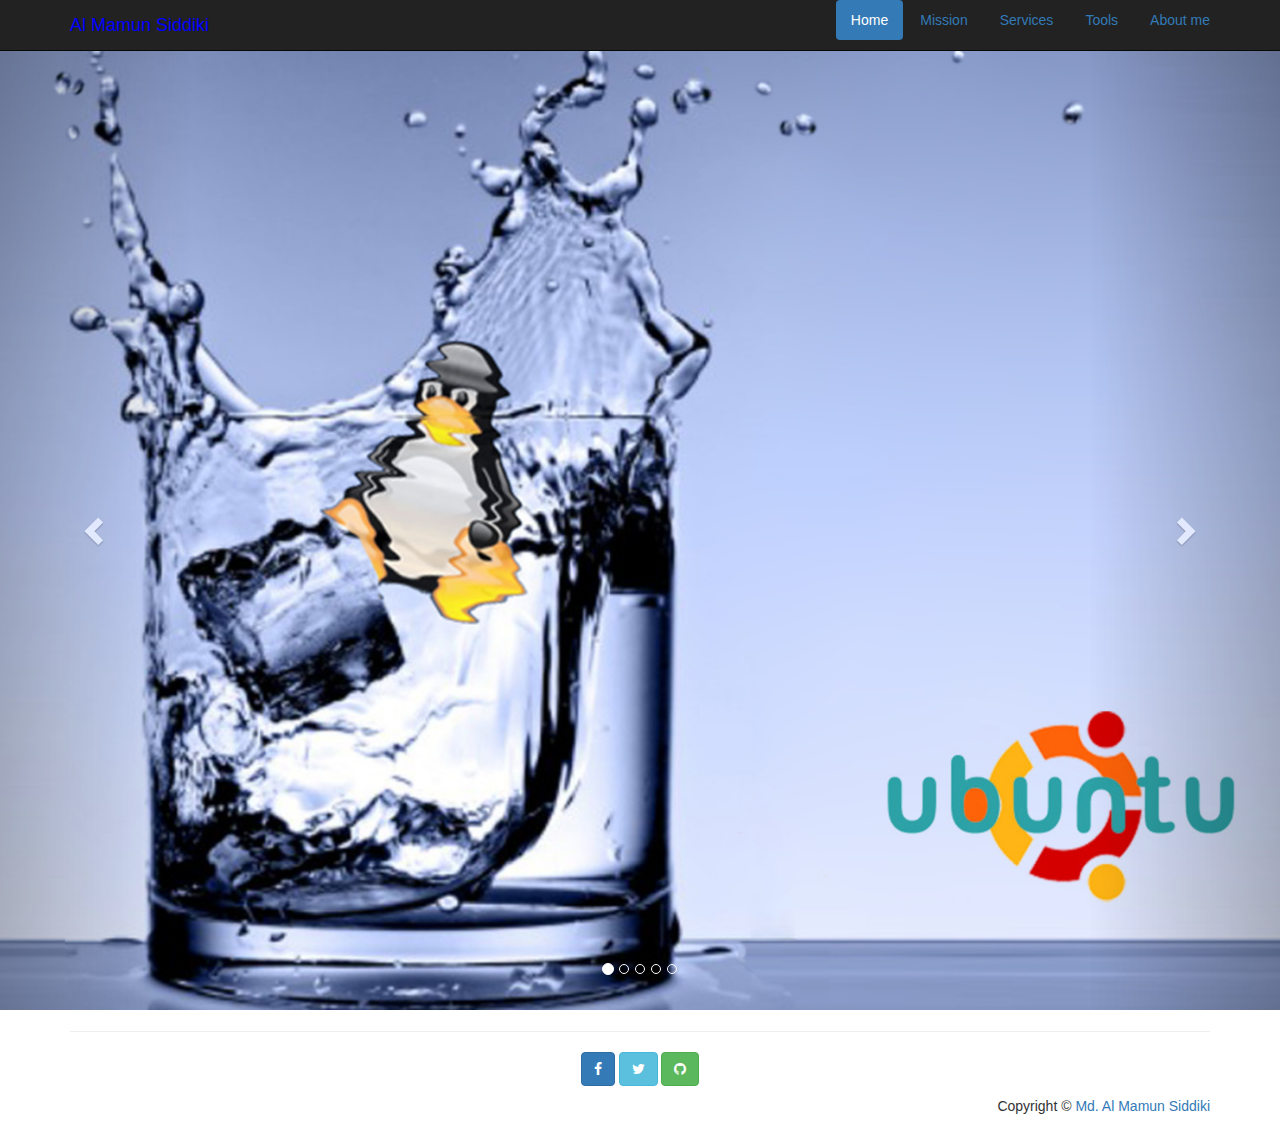
<file: index.html>
<!DOCTYPE html>
<html lang="en">
<head>
  <meta charset="UTF-8">
  <meta http-equiv="X-UA-Compatible" content="IE=edge">
  <meta name="viewport" content="width=device-width, initial-scale=1">
  <link rel="stylesheet" href="css/bootstrap.min.css">
  <link rel="stylesheet" href="css/styles.css">
  <title>Al Mamun Siddiki</title>
  <link rel="shortcut icon"  href="images/me_icon.jpg">

  <link rel="stylesheet" href="https://maxcdn.bootstrapcdn.com/font-awesome/4.4.0/css/font-awesome.min.css">
</head>
<body>
  <nav class="navbar navbar-inverse navbar-fixed-top" role="navigation">
    <div class="container">
      <div class="navbar-header">
        <button type="button" class="navbar-toggle collapsed" data-toggle="collapse" data-target="#collapse">
          <span class="sr-only">Toggle navigation</span>
          <span class="icon-bar"></span>
          <span class="icon-bar"></span>
          <span class="icon-bar"></span>
        </button>

        <a class="navbar-brand" href="about.html" id="color-me">
          Al Mamun Siddiki
        </a>

      </div><!-- navbar-header -->
      <div class="collapse navbar-collapse" id="collapse">
        <ul class="nav nav-pills navbar-right">
          <li class="active"><a href="#">Home</a></li>
          <li><a href="mission.html">Mission</a></li>
          <li><a href="services.html">Services</a></li>
          <li><a href="tools.html">Tools</a></li>
          <li><a href="about.html">About me</a></li>
        </ul>
      </div><!-- collapse navbar-collapse -->
    </div><!-- container -->
  </nav>

<div class="carousel slide" id="featured">
  <ol class="carousel-indicators">
    <li data-target="#featured" data-slide-to="0" class="active"></li>
    <li data-target="#featured" data-slide-to="1"></li>
    <li data-target="#featured" data-slide-to="2"></li>
    <li data-target="#featured" data-slide-to="3"></li>
    <li data-target="#featured" data-slide-to="4"></li>
  </ol>

  <div class="carousel-inner">

    <div class="item active">
      <img src="images/linux.jpg" alt="I love LINUX">
      <div class="carousel-caption">
      <div class="carousel-caption">
       <!-- <h1 id="quotes-header">I Love Linux</h1> -->
      </div>

      </div>
    </div>

    <div class="item">
      <img src="images/bootstrap-pic.png" alt="Bootstrap-Picture">
    </div>

    <div class="item">
      <img src="images/pythondjango.jpg" alt="Python Django">
    </div>

    <div class="item">
      <img src="images/git-1.png" alt="Git">
    </div>

    <div class="item">
      <img src="images/python2.jpg" alt="I love Python3">
    </div>

  </div> <!--carousel-inner -->

  <a class="left carousel-control" href="#featured" role="button" data-slide="prev">
    <span class="glyphicon glyphicon-chevron-left"></span>
  </a>

  <a class="right carousel-control" href="#featured" role="button" data-slide="next">
    <span class="glyphicon glyphicon-chevron-right"></span>
  </a>

</div> <!-- carousel -->

<div class="content container">
  <div class="row">
    <section class="col-sm-12">

      

    </section>
  </div><!-- row -->

  <hr>

  <footer>
    <div class="row">
      <div class="col-lg-12">
        <p class="text-center">
          <a href="https://www.facebook.com/Mamun.2u" target="_blank"><button class="btn btn-primary"><i class="fa fa-facebook"></i></button></a>

          <a href="https://twitter.com/AlMamun_Siddiki" target="_blank"><button class="btn btn-info"><i class="fa fa-twitter"></i></button></a>
          
          <a href="https://github.com/Mamun-dueee" target="_blank"><button class="btn btn-success"><i class="fa fa-github"></i></button></a>
        </p>
        <p class="text-right">Copyright &copy; <a href="https://mamun-dueee.github.io/">Md. Al Mamun Siddiki</a></p>
        
      </div>
    </div>
  </footer>

</div><!-- content container -->


<script src="js/jquery-2.1.4.min.js"></script>
<script src="js/bootstrap.min.js"></script>
<script src="js/script.js"></script>
</body>
</html>
</file>
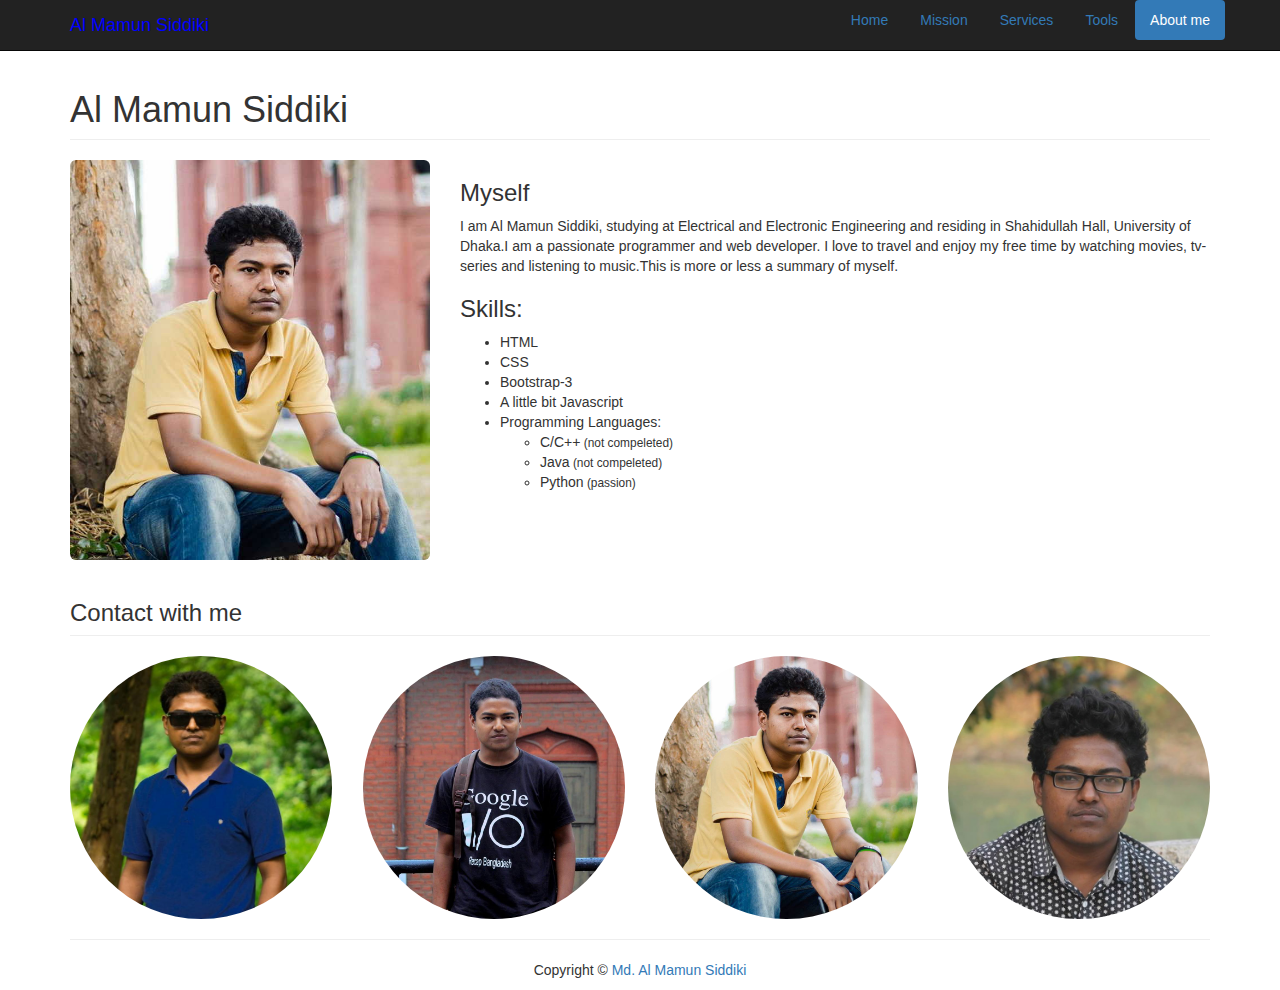
<file: about.html>
<!DOCTYPE html>
<html lang="en">
<head>
  <meta charset="UTF-8">
  <meta http-equiv="X-UA-Compatible" content="IE=edge">
  <meta name="viewport" content="width=device-width, initial-scale=1">
  <link rel="stylesheet" href="css/bootstrap.min.css">
  <link rel="stylesheet" href="css/styles.css">
  <title>Al Mamun Siddiki</title>
  <link rel="shortcut icon"  href="images/me_icon.jpg">
</head>
<body>
  <nav class="navbar navbar-inverse navbar-fixed-top" role="navigation">
    <div class="container">
      <div class="navbar-header">
        <button type="button" class="navbar-toggle collapsed" data-toggle="collapse" data-target="#collapse">
          <span class="sr-only">Toggle navigation</span>
          <span class="icon-bar"></span>
          <span class="icon-bar"></span>
          <span class="icon-bar"></span>
        </button>

        <a class="navbar-brand" href="#featured" id="color-me">
          Al Mamun Siddiki
        </a>

      </div><!-- navbar-header -->
      <div class="collapse navbar-collapse" id="collapse">
        <ul class="nav nav-pills navbar-right">
          <li><a href="index.html">Home</a></li>
          <li><a href="mission.html">Mission</a></li>
          <li><a href="services.html">Services</a></li>
          <li><a href="tools.html">Tools</a></li>
          <li class="active"><a href="#">About me</a></li>
        </ul>
      </div><!-- collapse navbar-collapse -->
    </div><!-- container -->
  </nav>

<div class="container">

        <!-- Portfolio Item Heading -->
        <div class="row">
            <div class="col-lg-12">
                <h1 class="page-header">Al Mamun Siddiki

                </h1>
            </div>
        </div>
        <!-- /.row -->

        <!-- Portfolio Item Row -->
        <div class="row">

            <div class="col-md-4 col-sm-4">
                <img class="img-responsive img-rounded" src="images/me1.jpg" alt="This is my photo." class="img-polaroid">
            </div>

            <div class="col-md-8 col-sm-8 ">
                <h3>Myself</h3>
                <p>I am Al Mamun Siddiki, studying at Electrical and Electronic Engineering and residing in Shahidullah Hall, University of Dhaka.I am a passionate programmer and web developer. I love to travel and enjoy my free time by watching movies, tv-series and listening to music.This is more or less a summary of myself.

                </p>
                <h3>Skills:</h3>
                <ul>
                    <li>HTML</li>
                    <li>CSS</li>
                    <li>Bootstrap-3</li>
                    <li>A little bit Javascript</li>
                    <li>Programming Languages:
                        <ul>
                            <li>C/C++<small>  (not compeleted)</small></li>
                            <li>Java<small>  (not compeleted)</small></li>
                            <li>Python<small>  (passion)</small></li>
                        </ul>

                    </li>
                </ul>
            </div>

        </div>
        <!-- /.row -->

        <!-- Related Projects Row -->
        <div class="row">

            <div class="col-lg-12">
                <h3 class="page-header">Contact with me</h3>
            </div>

            <div class="col-sm-3 col-xs-6">
                <a href="https://www.facebook.com/Mamun.2u">
                    <img class="img-responsive img-circle" src="images/me_fb.jpg" alt="Facebook">
                </a>
            </div>

            <div class="col-sm-3 col-xs-6">
                <a href="https://twitter.com/AlMamun_Siddiki">
                    <img class="img-responsive img-circle" src="images/me_tw.jpg" alt="Twitter">
                </a>
            </div>

            <div class="clearfix visible-xs-block"></div>

            <div class="col-sm-3 col-xs-6">
                <a href="https://github.com/Mamun-dueee">
                    <img class="img-responsive img-circle" src="images/me_github.jpg" alt="GitHub">
                </a>
            </div>

            <div class="col-sm-3 col-xs-6">
                <a href="#">
                    <img class="img-responsive img-circle" src="images/me_tube.jpg" alt="YouTube">
                </a>
            </div>

        </div>
        <!-- /.row -->

        <hr>

        <!-- Footer -->
        <footer>
            <div class="row">
                <div class="col-lg-12">
                    <p class="text-center">Copyright &copy; <a href="https://mamun-dueee.github.io/">Md. Al Mamun Siddiki</a></p>
                </div>
            </div>
            <!-- /.row -->
        </footer>

    </div>
    <!-- /.container -->


<script src="js/jquery-2.1.4.min.js"></script>
<script src="js/bootstrap.min.js"></script>
<script src="js/script.js"></script>
</body>
</html>
</file>
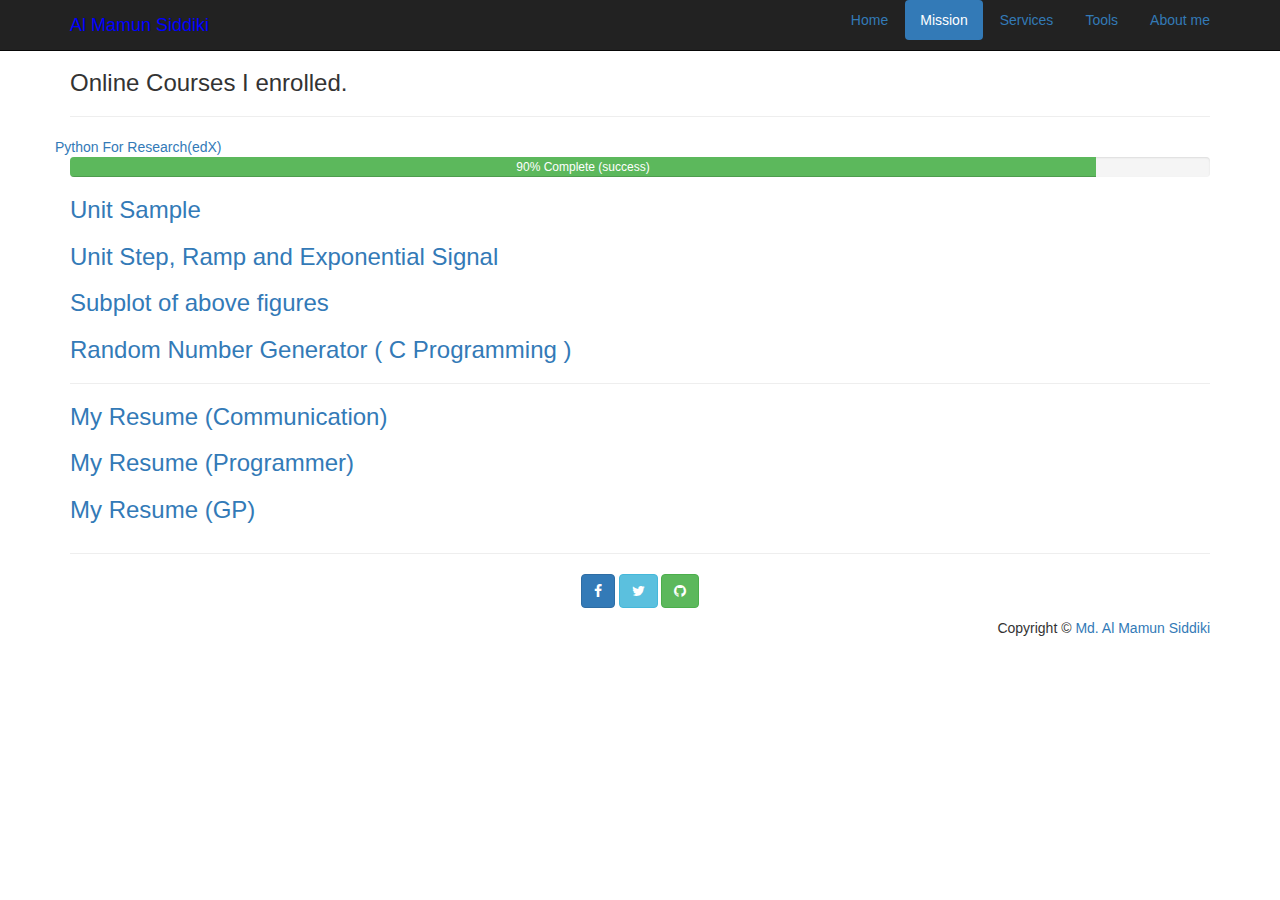
<file: mission.html>
<!DOCTYPE html>
<html lang="en">
<head>
  <meta charset="UTF-8">
  <meta name="Description" CONTENT="Author: Al Mamun Siddiki">
  <meta http-equiv="X-UA-Compatible" content="IE=edge">
  <meta name="viewport" content="width=device-width, initial-scale=1">
  <link rel="stylesheet" href="css/bootstrap.min.css">
  <link rel="stylesheet" href="css/styles.css">
  <title>Al Mamun Siddiki</title>
  <meta name="digital signal processing using python" content="Unit Sample, 
  Unit Step, ramp, Exponential signal, using python, using numpy matplotlib">
  <link rel="shortcut icon"  href="images/me_icon.jpg">

  <link rel="stylesheet" href="https://maxcdn.bootstrapcdn.com/font-awesome/4.4.0/css/font-awesome.min.css">
</head>
<body>
  <nav class="navbar navbar-inverse navbar-fixed-top" role="navigation">
    <div class="container">
      <div class="navbar-header">
        <button type="button" class="navbar-toggle collapsed" data-toggle="collapse" data-target="#collapse">
          <span class="sr-only">Toggle navigation</span>
          <span class="icon-bar"></span>
          <span class="icon-bar"></span>
          <span class="icon-bar"></span>
        </button>

        <a class="navbar-brand" href="#featured" id="color-me">
          Al Mamun Siddiki
        </a>

      </div><!-- navbar-header -->
      <div class="collapse navbar-collapse" id="collapse">
        <ul class="nav nav-pills navbar-right">
          <li><a href="index.html">Home</a></li>
          <li class="active"><a href="#">Mission</a></li>
          <li><a href="services.html">Services</a></li>
          <li><a href="tools.html">Tools</a></li>
          <li><a href="about.html">About me</a></li>
        </ul>
      </div><!-- collapse navbar-collapse -->
    </div><!-- container -->
  </nav>

<div class="content container">
  <h3> Online Courses I enrolled. </h3> 
  <hr>
  <div class="row">
    <a href="./Progress_edX_90.pdf"> Python For Research(edX) </a>
    <section class="col-sm-12">
      <div class="progress">
        <div class="progress-bar progress-bar-success" role="progressbar" aria-valuenow   ="40"
          aria-valuemin="0" aria-valuemax="100" style="width:90%">
          90% Complete (success)
        </div>
      </div>

      <div>
      	<h3><a href="docus/Unit_Sample.html">Unit Sample </a></h3>
      </div>
      <div>
      	<h3><a href="docus/Unit_step_ramp_exp_signal.html">Unit Step, Ramp and Exponential Signal </a></h3>
      </div>
      <div>
      	<h3><a href="docus/SubPlots.html">Subplot of above figures</a></h3>
      </div>
      <div>
      	<h3><a href="docus/random_num_gen.pdf">Random Number Generator ( C Programming ) </a></h3>
      </div>
      <hr>
      <div>
      	<h3><a href="docus/resume.html">My Resume (Communication) </a></h3>
      </div>
      <div>
        <h3><a href="docus/resume_programmer.html">My Resume (Programmer)</a></h3>
      </div>
      <div>
        <h3><a href="docus/resume_gp.html">My Resume (GP)</a></h3>
      </div>

    </section>
  </div><!-- row -->

  <hr>

  <footer>
    <div class="row">
      <div class="col-lg-12">
        <p class="text-center">
          <a href="https://www.facebook.com/Mamun.2u" target="_blank"><button class="btn btn-primary"><i class="fa fa-facebook"></i></button></a>

          <a href="https://twitter.com/AlMamun_Siddiki" target="_blank"><button class="btn btn-info"><i class="fa fa-twitter"></i></button></a>
          
          <a href="https://github.com/Mamun-dueee" target="_blank"><button class="btn btn-success"><i class="fa fa-github"></i></button></a>
        </p>
        <p class="text-right">Copyright &copy; <a href="https://mamun-dueee.github.io/">Md. Al Mamun Siddiki</a></p>
        
      </div>
    </div>
  </footer>

</div><!-- content container -->


<script src="js/jquery-2.1.4.min.js"></script>
<script src="js/bootstrap.min.js"></script>
<script src="js/script.js"></script>
</body>
</html>
</file>
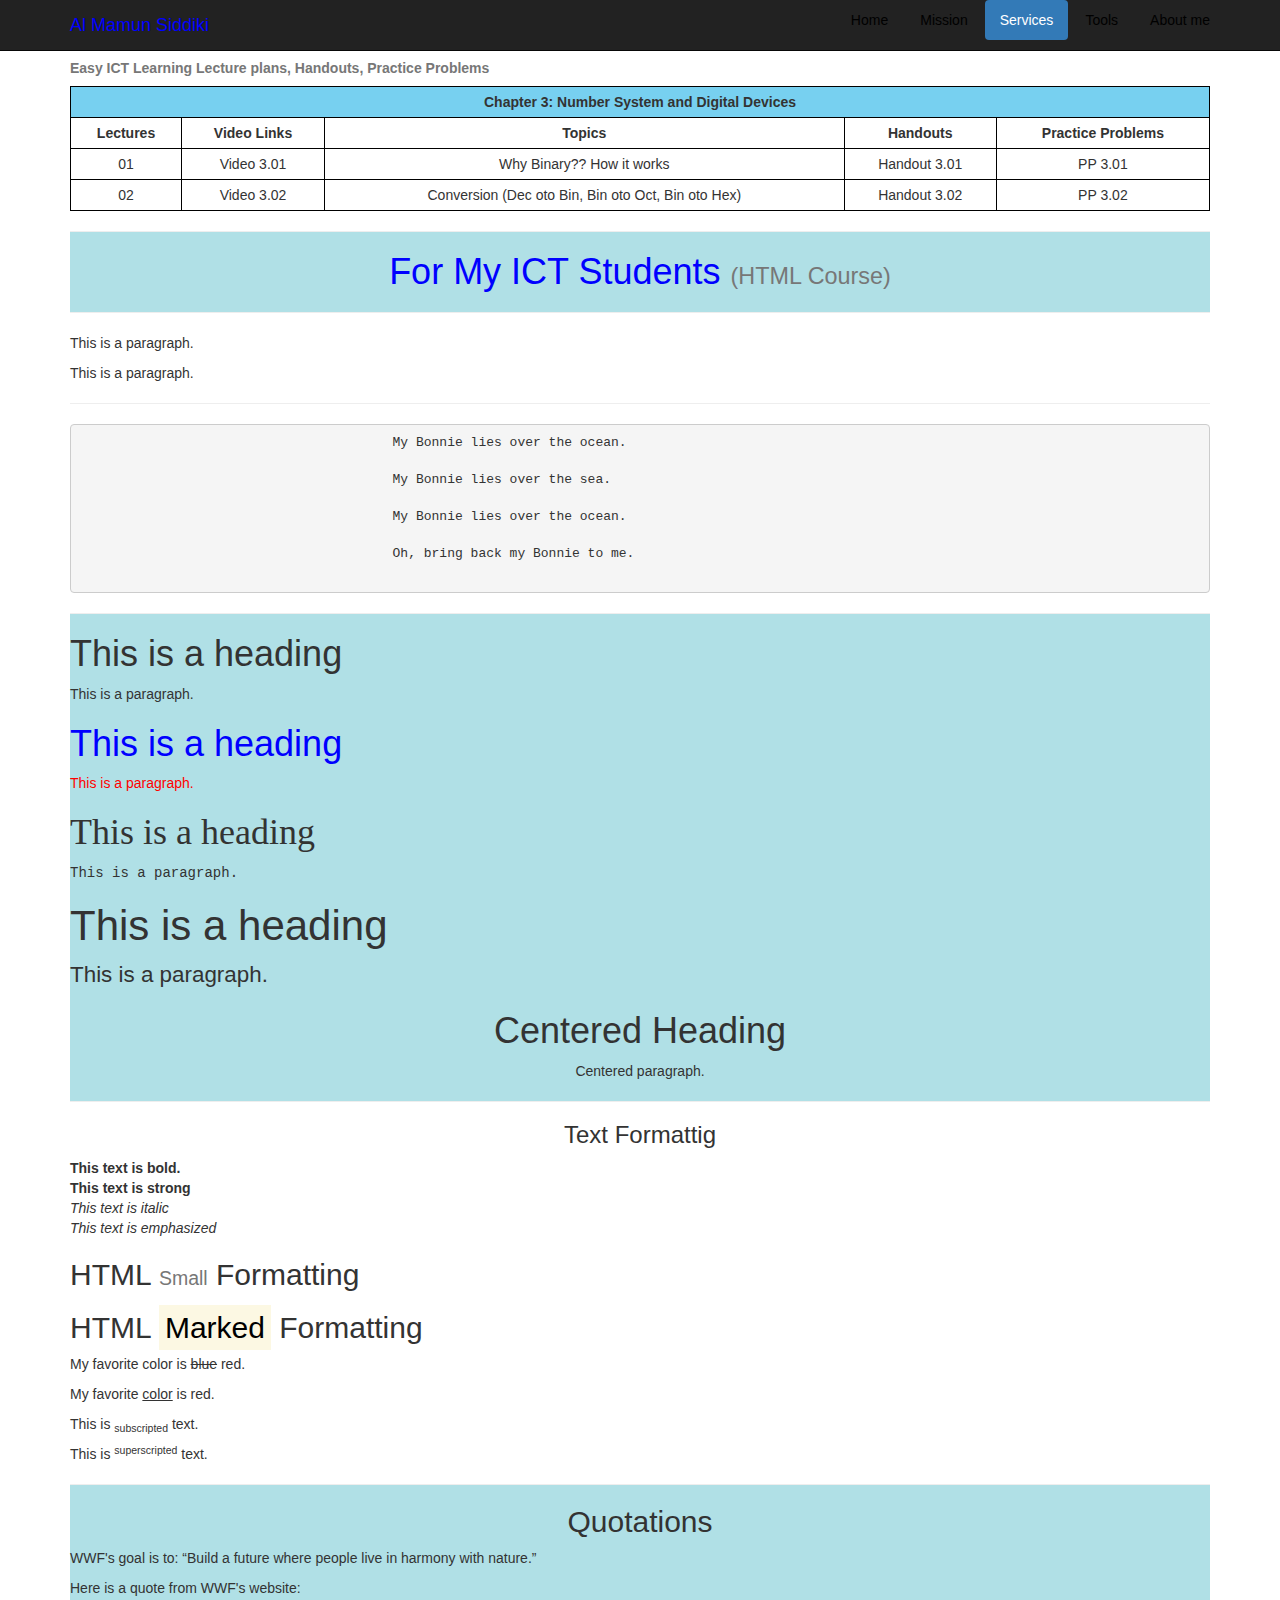
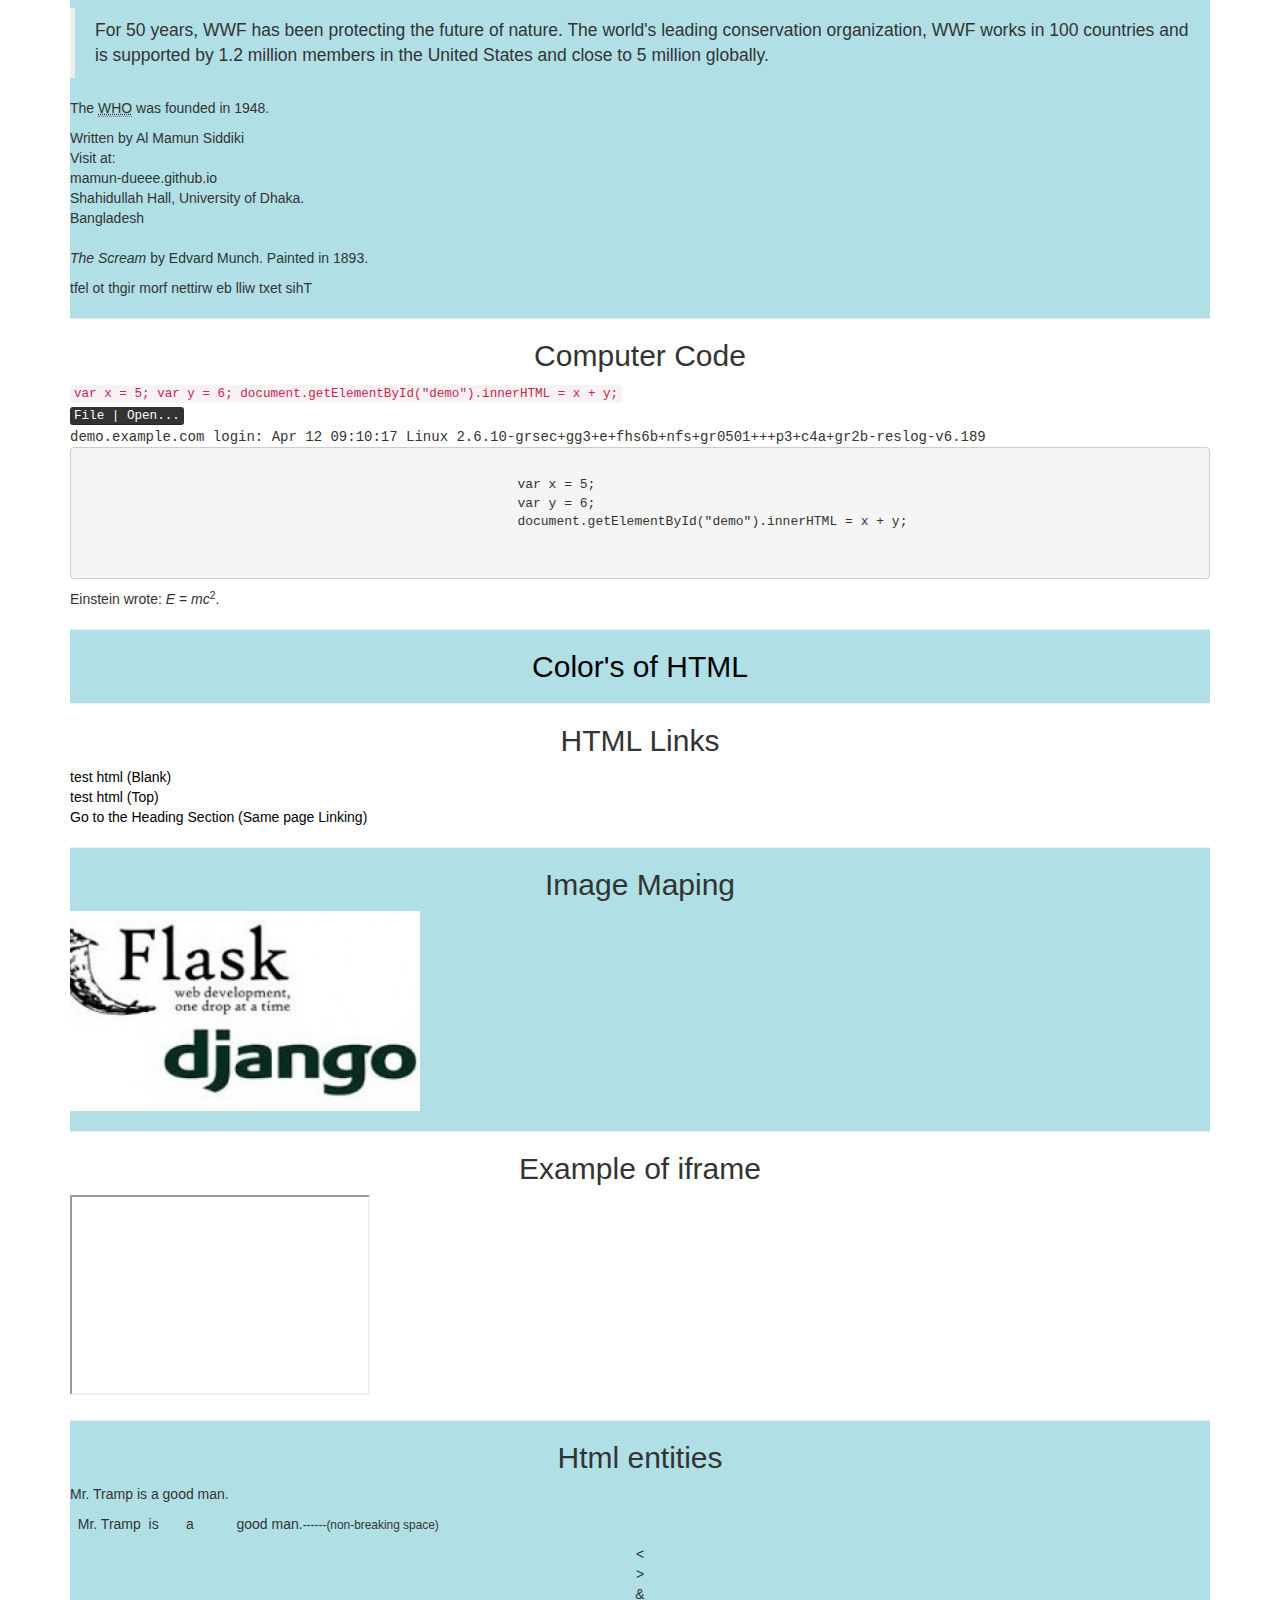
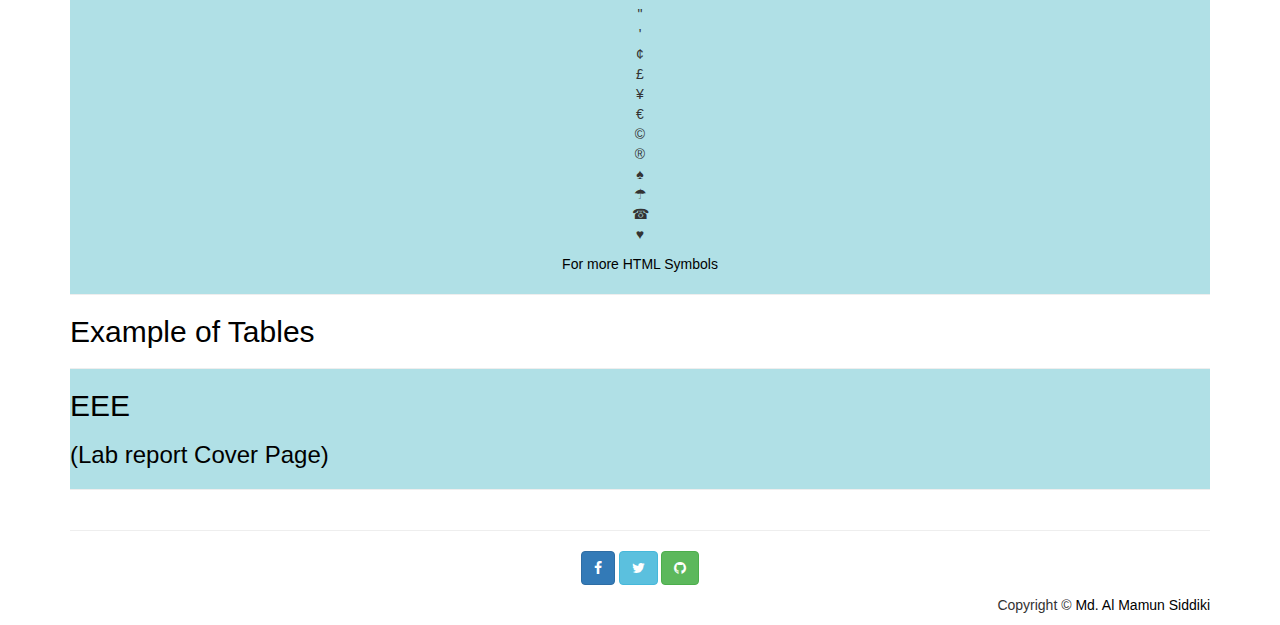
<file: services.html>
<!DOCTYPE html>
<html lang="en">
<head>
	<meta charset="UTF-8">
	<meta http-equiv="X-UA-Compatible" content="IE=edge">
	<meta name="viewport" content="width=device-width, initial-scale=1">
	<link rel="stylesheet" href="css/bootstrap.min.css">
	<link rel="stylesheet" href="css/styles.css">
	<link rel="stylesheet" type="text/css" href="w3s/styles.css">
	<title>Al Mamun Siddiki</title>
	<link rel="shortcut icon"  href="images/me_icon.jpg">

	<link rel="stylesheet" href="https://maxcdn.bootstrapcdn.com/font-awesome/4.4.0/css/font-awesome.min.css">

	<style>
		table, th, td {
			border: 1px solid black;
			border-collapse: collapse;
		}

		th, td {
			padding: 5px;
			text-align: center;
		}
	</style>
</head>
<body>
	<nav class="navbar navbar-inverse navbar-fixed-top" role="navigation">
		<div class="container">
			<div class="navbar-header">
				<button type="button" class="navbar-toggle collapsed" data-toggle="collapse" data-target="#collapse">
					<span class="sr-only">Toggle navigation</span>
					<span class="icon-bar"></span>
					<span class="icon-bar"></span>
					<span class="icon-bar"></span>
				</button>

				<a class="navbar-brand" href="#featured" id="color-me">
					Al Mamun Siddiki
				</a>

			</div><!-- navbar-header -->
			<div class="collapse navbar-collapse" id="collapse">
				<ul class="nav nav-pills navbar-right">
					<li><a href="index.html">Home</a></li>
					<li><a href="mission.html">Mission</a></li>
					<li class="active"><a href="#">Services</a></li>
					<li><a href="tools.html">Tools</a></li>
					<li><a href="about.html">About me</a></li>
				</ul>
			</div><!-- collapse navbar-collapse -->
		</div><!-- container -->
	</nav>

	<div class="content container">
		<div class="row">
			<section class="col-sm-12">



	<!-- Easy ICT Learning Course materials-->

	<table style="width: 100%">
		<caption><b>Easy ICT Learning<b> Lecture plans, Handouts, Practice Problems </caption>
		<tr>
			<th colspan="5" bgcolor="#77D0F0">Chapter 3: Number System and Digital Devices</th>
		</tr>
		<tr>
			<th>Lectures</th>
			<th>Video Links</th>
			<th>Topics</th>
			<th>Handouts</th>
			<th>Practice Problems</th>
		</tr>
		<tr>
			<td>01</td>
			<td>Video 3.01</td>
			<td>Why Binary?? How it works</td>
			<td>Handout 3.01</td>
			<td>PP 3.01</td>
		</tr>
		<tr>
			<td>02</td>
			<td>Video 3.02</td>
			<td>Conversion (Dec oto Bin, Bin oto Oct, Bin oto Hex)</td>
			<td>Handout 3.02</td>
			<td>PP 3.02</td>
		</tr>
	</table>





				<!--Starting of W3Schools tutorials -->

				<div style="background-color:powderblue;">
					<hr>

					<h1 style="color:blue; text-align:center">For My ICT Students <small>(HTML Course)</small></h1>

					<hr>
				</div>

				<p title="I'm a tooltip">
					This is a paragraph.
				</p>

				<p title='John "ShotGun" Nelson'>
					This is a paragraph.
				</p>

				<hr>

				<pre>
					My Bonnie lies over the ocean.

					My Bonnie lies over the sea.

					My Bonnie lies over the ocean.

					Oh, bring back my Bonnie to me.
				</pre>


				<div style="background-color:powderblue;">
					<hr>
					<h1 id="go_top">This is a heading</h1>  <!--for same page linking -->
					<p>This is a paragraph.</p>

					<h1 style="color:blue;">This is a heading</h1>
					<p style="color:red;">This is a paragraph.</p>

					<h1 style="font-family:verdana;">This is a heading</h1>
					<p style="font-family:courier;">This is a paragraph.</p>

					<h1 style="font-size:300%;">This is a heading</h1>
					<p style="font-size:160%;">This is a paragraph.</p>

					<h1 style="text-align:center;">Centered Heading</h1>
					<p style="text-align:center;">Centered paragraph.</p>

					<hr>
				</div>

				<div>

					<h3 style="text-align:center;"> Text Formattig </h3>

					<b>This text is bold.</b> <br>
					<strong>This text is strong</strong><br>
					<i>This text is italic</i><br>
					<em>This text is emphasized</em><br>
					<h2>HTML <small>Small</small> Formatting</h2>
					<h2>HTML <mark>Marked</mark> Formatting</h2>
					<p>My favorite color is <del>blue</del> red.</p>
					<p>My favorite <ins>color</ins> is red.</p>
					<p>This is <sub>subscripted</sub> text.</p>
					<p>This is <sup>superscripted</sup> text.</p>


				</div>

				<div style="background-color:powderblue;">
					<hr>
					<h2 style="text-align:center;"> Quotations </h2>
					<p>WWF's goal is to: <q>Build a future where people live in harmony with nature.</q></p>

					<p>Here is a quote from WWF's website:</p>
					<blockquote cite="http://www.worldwildlife.org/who/index.html">
						For 50 years, WWF has been protecting the future of nature.
						The world's leading conservation organization,
						WWF works in 100 countries and is supported by
						1.2 million members in the United States and
						close to 5 million globally.
					</blockquote>

					<p>The <abbr title="World Health Organization">WHO</abbr> was founded in 1948.</p>

					<address>
						Written by Al Mamun Siddiki<br> 
						Visit at:<br>
						mamun-dueee.github.io<br>
						Shahidullah Hall, University of Dhaka.<br>
						Bangladesh
					</address>

					<p><cite>The Scream</cite> by Edvard Munch. Painted in 1893.</p>

					<bdo dir="rtl">This text will be written from right to left</bdo>

					<hr>

				</div>

				<div>
					<h2 style="text-align:center;"> Computer Code </h2>

					<code>
						var x = 5;
						var y = 6;
						document.getElementById("demo").innerHTML = x + y;
					</code>
					<br>

					<kbd>File | Open...</kbd><br>

					<samp>
						demo.example.com login: Apr 12 09:10:17
						Linux 2.6.10-grsec+gg3+e+fhs6b+nfs+gr0501+++p3+c4a+gr2b-reslog-v6.189
					</samp><br>

					<pre>
						<code>
							var x = 5;
							var y = 6;
							document.getElementById("demo").innerHTML = x + y;
						</code>
					</pre>

					Einstein wrote: <var>E</var> = <var>m</var><var>c</var><sup>2</sup>.

				</div>

				<div style="background-color:powderblue;">
					<hr>

					<a href="http://www.w3schools.com/html/html_colors.asp" target="_blank"> <h2 style="text-align:center;"> Color's of HTML  </h2></a> 

					<hr>
				</div>

				<div>
					<h2 style="text-align: center;">HTML Links</h2>

					<a href="w3s/test.html" target="_blank">test html (Blank) </a> <br>
					<a href="w3s/test.html" target="_top">test html (Top) </a> <br>
					<a href="#go_top">Go to the Heading Section (Same page Linking)</a>

				</div>

				<div style="background-color:powderblue;">
					<hr>
					<h2 style="text-align: center;">Image Maping</h2>
					<img src="services-file/flask-django.jpg" alt="Flask Django" usemap="#flask" style="width:350px;height:200px;">

					<map name="flask">
						<area shape="rect" coords="0,0,350,100" alt="Flask" href="http://flask.pocoo.org/">
						<area shape="rect" coords="0,100,350,200" alt="Django" href="https://www.djangoproject.com/">

						  <!--
						  <area shape="circle" coords="90,58,3" alt="Mercury" href="mercur.htm">
						  <area shape="circle" coords="124,58,8" alt="Venus" href="venus.htm">
						-->
					</map>

					<hr>
				</div>

				<div>
					<h2 style="text-align: center;">Example of iframe</h2>
					<iframe src="https://mamun-dueee.github.io/about.html" height="200" width="300"></iframe>
				</div>

				<div style="background-color:powderblue;">
					<hr>
					<h2 style="text-align: center;">Html entities</h2>
					<p>    Mr. Tramp          is           a good man.</p>
					<p> &nbsp    Mr. Tramp&nbsp is &nbsp &nbsp &nbsp a &nbsp &nbsp &nbsp &nbsp &nbsp  good man.<small>------(non-breaking space)</small></p>
					<p style="text-align: center;">
						&lt <br>
						&gt <br>
						&amp <br>
						&quot <br>
						&#39  <br>
						&cent <br>
						&pound <br>
						&yen <br>
						&#8364 <br>
						&copy <br>
						&reg <br>
						&#9824 <br>
						&#9730 <br>
						&#9742 <br>
						&#9829 <br>
					</p>
					<p style="text-align: center;"><a href="http://www.w3schools.com/html/html_symbols.asp">For more HTML Symbols</a></p>
					<hr>
				</div>

				<div>
					<a href="/services-file/tables.html" target="_blank"><h2>Example of Tables</h2></a>

				</div>






					<!-- ********** Write the exercise code in the above ******** -->

				<div style="background-color:powderblue;">
					<hr>

					<a href="docus/lab_report_temp.pdf" target="_blank"><h2>EEE</h2><h3>(Lab report Cover Page)</h3></a>

					<hr>
				</div>




			</section>
		</div><!-- row -->




					<hr>

	<footer>
		<div class="row">
			<div class="col-lg-12">
				<p class="text-center">

					<a href="https://www.facebook.com/Mamun.2u" target="_blank"><button class="btn btn-primary"><i class="fa fa-facebook"></i></button></a>

					<a href="https://twitter.com/AlMamun_Siddiki" target="_blank"><button class="btn btn-info"><i class="fa fa-twitter"></i></button></a>

					<a href="https://github.com/Mamun-dueee" target="_blank"><button class="btn btn-success"><i class="fa fa-github"></i></button></a>

				</p>
				<p class="text-right">Copyright &copy; <a href="https://mamun-dueee.github.io/">Md. Al Mamun Siddiki</a></p>

			</div>
		</div>
	</footer>

</div><!-- content container -->


<script src="js/jquery-2.1.4.min.js"></script>
<script src="js/bootstrap.min.js"></script>
<script src="js/script.js"></script>
</body>
</html>
</file>
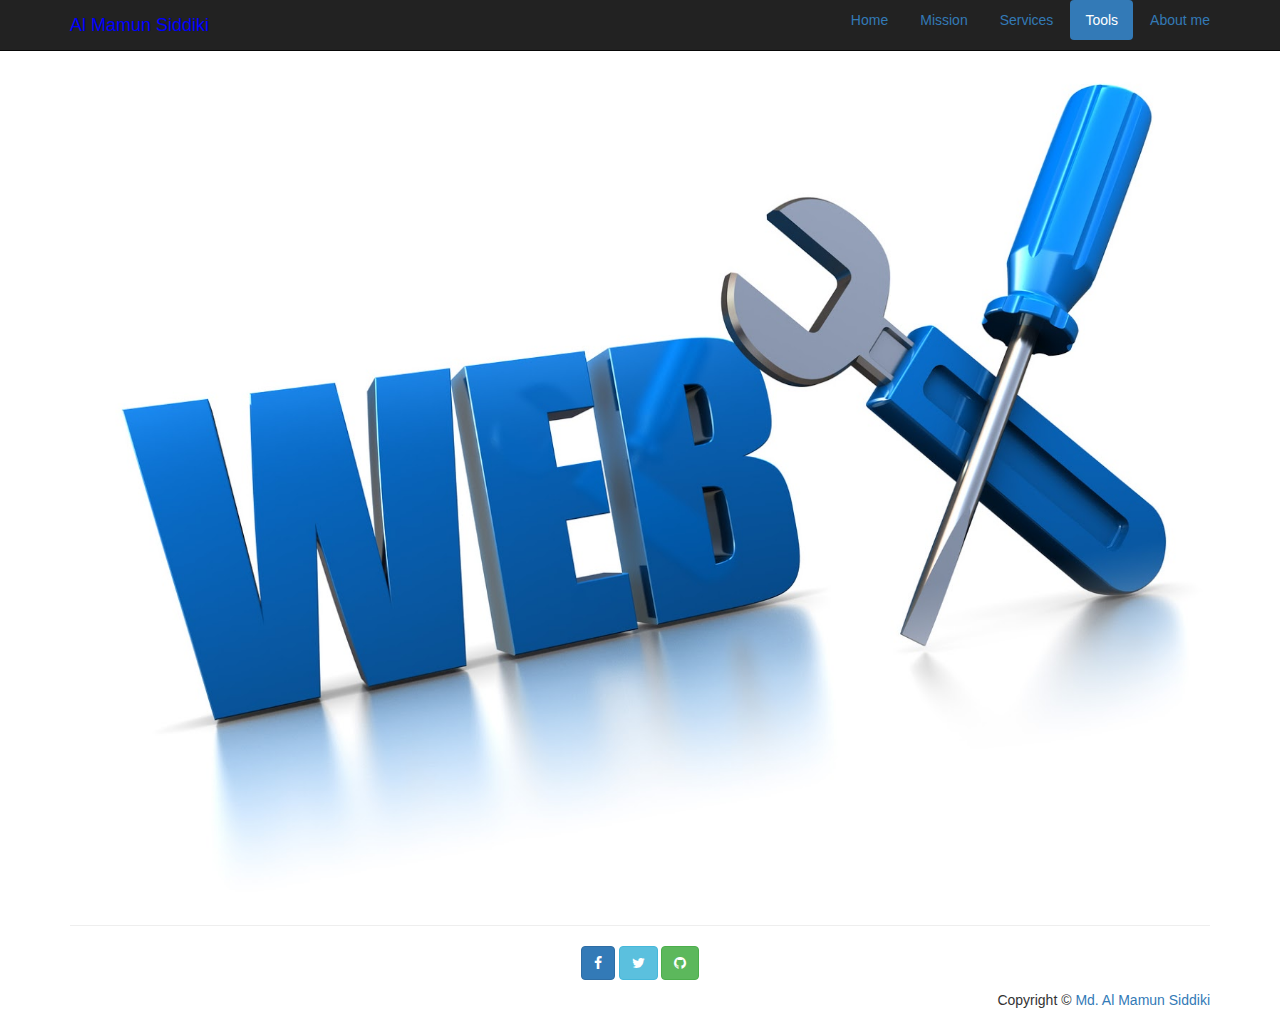
<file: tools.html>
<!DOCTYPE html>
<html lang="en">
<head>
  <meta charset="UTF-8">
  <meta http-equiv="X-UA-Compatible" content="IE=edge">
  <meta name="viewport" content="width=device-width, initial-scale=1">
  <link rel="stylesheet" href="css/bootstrap.min.css">
  <link rel="stylesheet" href="css/styles.css">
  <title>Al Mamun Siddiki</title>
  <link rel="shortcut icon"  href="images/me_icon.jpg">

  <link rel="stylesheet" href="https://maxcdn.bootstrapcdn.com/font-awesome/4.4.0/css/font-awesome.min.css">
</head>
<body>
  <nav class="navbar navbar-inverse navbar-fixed-top" role="navigation">
    <div class="container">
      <div class="navbar-header">
        <button type="button" class="navbar-toggle collapsed" data-toggle="collapse" data-target="#collapse">
          <span class="sr-only">Toggle navigation</span>
          <span class="icon-bar"></span>
          <span class="icon-bar"></span>
          <span class="icon-bar"></span>
        </button>

        <a class="navbar-brand" href="#featured" id="color-me">
          Al Mamun Siddiki
        </a>

      </div><!-- navbar-header -->
      <div class="collapse navbar-collapse" id="collapse">
        <ul class="nav nav-pills navbar-right">
          <li><a href="index.html">Home</a></li>
          <li><a href="mission.html">Mission</a></li>
          <li><a href="services.html">Services</a></li>
          <li class="active"><a href="#">Tools</a></li>
          <li><a href="about.html">About me</a></li>
        </ul>
      </div><!-- collapse navbar-collapse -->
    </div><!-- container -->
  </nav>

<div class="content container">
  <div class="row">
    <section class="col-sm-12">

      <img src="images/web.jpg" class="img-responsive" alt="Responsive image">

    </section>
  </div><!-- row -->

  <hr>

  <footer>
    <div class="row">
      <div class="col-lg-12">
        <p class="text-center">
          <a href="https://www.facebook.com/Mamun.2u" target="_blank"><button class="btn btn-primary"><i class="fa fa-facebook"></i></button></a>

          <a href="https://twitter.com/AlMamun_Siddiki" target="_blank"><button class="btn btn-info"><i class="fa fa-twitter"></i></button></a>
          
          <a href="https://github.com/Mamun-dueee" target="_blank"><button class="btn btn-success"><i class="fa fa-github"></i></button></a>
        </p>
        <p class="text-right">Copyright &copy; <a href="https://mamun-dueee.github.io/">Md. Al Mamun Siddiki</a></p>
        
      </div>
    </div>
  </footer>

</div><!-- content container -->


<script src="js/jquery-2.1.4.min.js"></script>
<script src="js/bootstrap.min.js"></script>
<script src="js/script.js"></script>
</body>
</html>
</file>
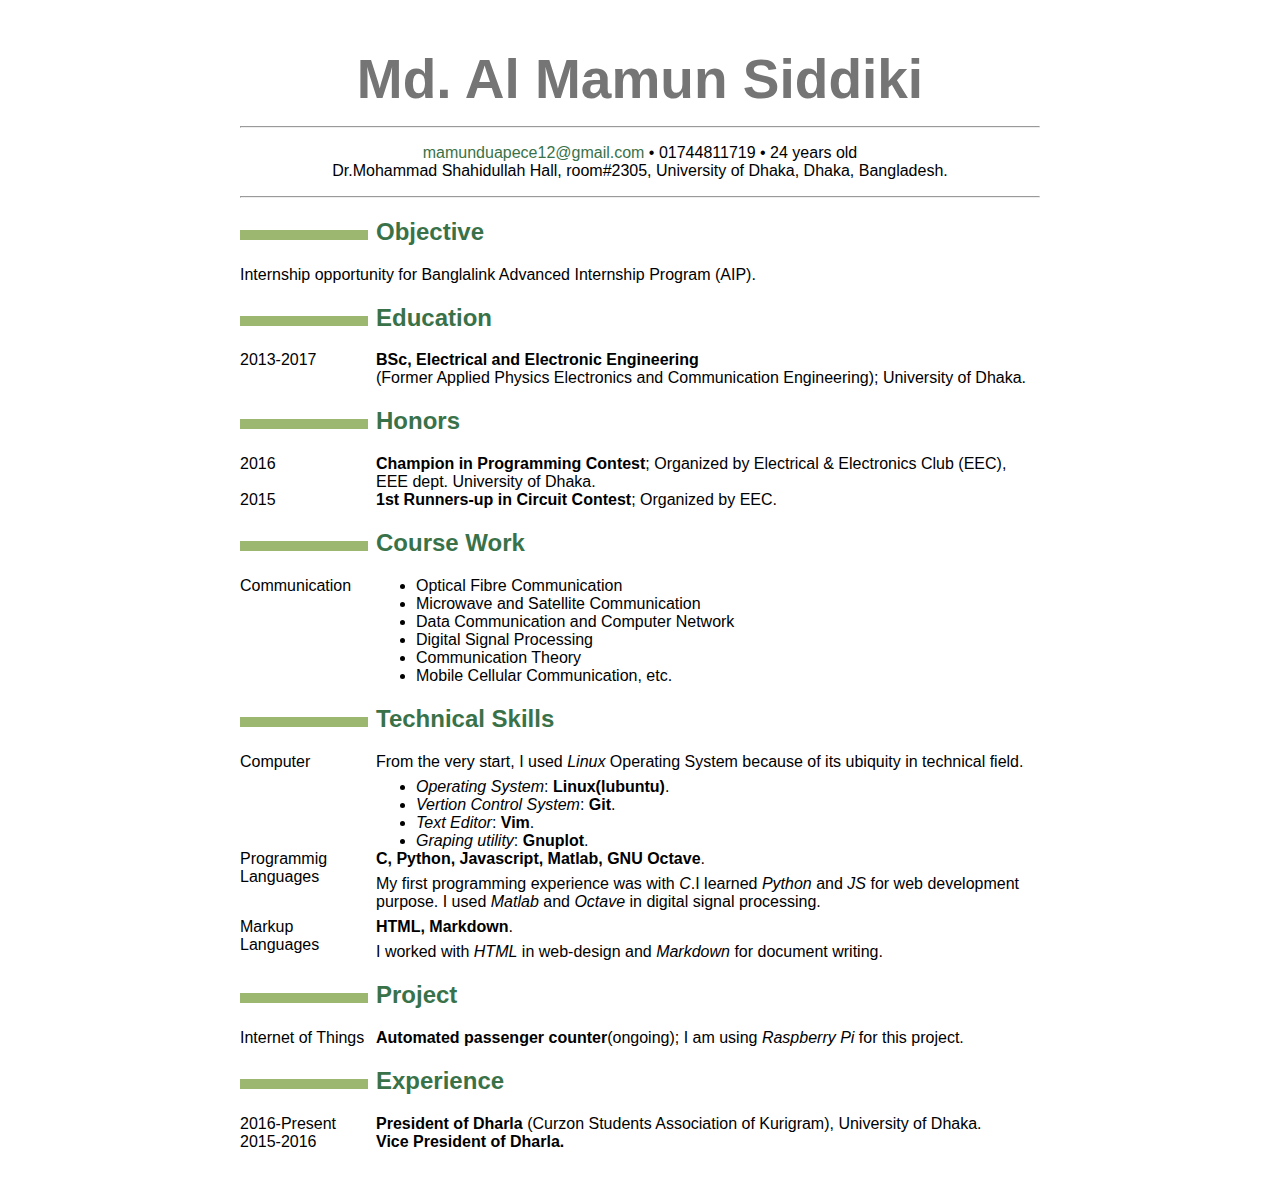
<file: docus/resume.html>
<!DOCTYPE html PUBLIC "-//W3C//DTD XHTML 1.0 Transitional//EN" "http://www.w3.org/TR/xhtml1/DTD/xhtml1-transitional.dtd">
<html xmlns="http://www.w3.org/1999/xhtml">
<head>
  <meta http-equiv="Content-Type" content="text/html; charset=utf-8" />
  <meta http-equiv="Content-Style-Type" content="text/css" />
  <meta name="generator" content="pandoc" />
  <title></title>
  <style type="text/css">code{white-space: pre;}</style>
  <style type="text/css">
  /*
   * Copyright 2013 Christophe-Marie Duquesne <chmd@chmd.fr>
   *
   * CSS for making a resume with pandoc. Inspired by moderncv.
   *
   * This CSS document is delivered to you under the CC BY-SA 3.0 License.
   * https://creativecommons.org/licenses/by-sa/3.0/deed.en_US
   */
  
  /* Whole document */
  body {
      font-family: "Helvetica Neue", Helvetica, Arial, sans-serif;
      width: 800px;
      margin: auto;
      background: #FFFFFF;
      padding: 10px 10px 10px 10px;
  }
  
  /* Title of the resume */
  h1 {
      font-size: 55px;
      color: #757575;
      text-align:center;
      margin-bottom:15px;
  }
  h1:hover {
      background-color: #757575;
      color: #FFFFFF;
      text-shadow: 1px 1px 1px #333;
  }
  
  /* Titles of categories */
  h2 {
      /* This is called "sectioncolor" in the ConTeXt stylesheet. */
      color: #397249;
  }
  /* There is a bar just before each category */
  h2:before {
      content: "";
      display: inline-block;
      margin-right:1%;
      width: 16%;
      height: 10px;
      /* This is called "rulecolor" in the ConTeXt stylesheet. */
      background-color: #9CB770;
  }
  h2:hover {
      background-color: #397249;
      color: #FFFFFF;
      text-shadow: 1px 1px 1px #333;
  }
  
  /* Definitions */
  dt {
      float: left;
      clear: left;
      width: 17%;
      /*font-weight: bold;*/
  }
  dd {
      margin-left: 17%;
  }
  p {
      margin-top:0;
      margin-bottom:7px;
  }
  
  /* Blockquotes */
  blockquote {
      text-align: center
  }
  
  /* Links */
  a {
      text-decoration: none;
      color: #397249;
  }
  a:hover, a:active {
      background-color: #397249;
      color: #FFFFFF;
      text-decoration: none;
      text-shadow: 1px 1px 1px #333;
  }
  
  /* Horizontal separators */
  hr {
      color: #A6A6A6;
  }
  
  table {
      width: 100%;
  }
  </style>
</head>
<body>
<h1 id="md.-al-mamun-siddiki">Md. Al Mamun Siddiki</h1>
<hr />
<blockquote>
<p><script type="text/javascript">
<!--
h='&#x67;&#x6d;&#x61;&#x69;&#108;&#46;&#x63;&#x6f;&#x6d;';a='&#64;';n='&#x6d;&#x61;&#x6d;&#x75;&#110;&#100;&#x75;&#x61;&#112;&#x65;&#x63;&#x65;&#x31;&#50;';e=n+a+h;
document.write('<a h'+'ref'+'="ma'+'ilto'+':'+e+'" clas'+'s="em' + 'ail">'+e+'<\/'+'a'+'>');
// -->
</script><noscript>&#x6d;&#x61;&#x6d;&#x75;&#110;&#100;&#x75;&#x61;&#112;&#x65;&#x63;&#x65;&#x31;&#50;&#32;&#x61;&#116;&#32;&#x67;&#x6d;&#x61;&#x69;&#108;&#32;&#100;&#x6f;&#116;&#32;&#x63;&#x6f;&#x6d;</noscript> • 01744811719 • 24 years old<br />
Dr.Mohammad Shahidullah Hall, room#2305, University of Dhaka, Dhaka, Bangladesh.</p>
</blockquote>
<hr />
<h2 id="objective">Objective</h2>
<p>Internship opportunity for Banglalink Advanced Internship Program (AIP).</p>
<h2 id="education">Education</h2>
<dl>
<dt>2013-2017</dt>
<dd><strong>BSc, Electrical and Electronic Engineering</strong><br />
(Former Applied Physics Electronics and Communication Engineering); University of Dhaka.
</dd>
</dl>
<h2 id="honors">Honors</h2>
<dl>
<dt>2016</dt>
<dd><strong>Champion in Programming Contest</strong>; Organized by Electrical &amp; Electronics Club (EEC), EEE dept. University of Dhaka.
</dd>
<dt>2015</dt>
<dd><strong>1st Runners-up in Circuit Contest</strong>; Organized by EEC.
</dd>
</dl>
<h2 id="course-work">Course Work</h2>
<dl>
<dt>Communication</dt>
<dd><ul>
<li>Optical Fibre Communication</li>
<li>Microwave and Satellite Communication</li>
<li>Data Communication and Computer Network</li>
<li>Digital Signal Processing</li>
<li>Communication Theory</li>
<li>Mobile Cellular Communication, etc.</li>
</ul>
</dd>
</dl>
<h2 id="technical-skills">Technical Skills</h2>
<dl>
<dt>Computer</dt>
<dd><p>From the very start, I used <em>Linux</em> Operating System because of its ubiquity in technical field.</p>
<ul>
<li><em>Operating System</em>: <strong>Linux(lubuntu)</strong>.</li>
<li><em>Vertion Control System</em>: <strong>Git</strong>.</li>
<li><em>Text Editor</em>: <strong>Vim</strong>.</li>
<li><em>Graping utility</em>: <strong>Gnuplot</strong>.</li>
</ul>
</dd>
<dt>Programmig Languages</dt>
<dd><p><strong>C, Python, Javascript, Matlab, GNU Octave</strong>.</p>
<p>My first programming experience was with <em>C</em>.I learned <em>Python</em> and <em>JS</em> for web development purpose. I used <em>Matlab</em> and <em>Octave</em> in digital signal processing.</p>
</dd>
<dt>Markup Languages</dt>
<dd><p><strong>HTML, Markdown</strong>.</p>
<p>I worked with <em>HTML</em> in web-design and <em>Markdown</em> for document writing.</p>
</dd>
</dl>
<h2 id="project">Project</h2>
<dl>
<dt>Internet of Things</dt>
<dd><strong>Automated passenger counter</strong>(ongoing); I am using <em>Raspberry Pi</em> for this project.
</dd>
</dl>
<h2 id="experience">Experience</h2>
<dl>
<dt>2016-Present</dt>
<dd><strong>President of Dharla</strong> (Curzon Students Association of Kurigram), University of Dhaka.
</dd>
<dt>2015-2016</dt>
<dd><strong>Vice President of Dharla.</strong>
</dd>
</dl>
</body>
</html>
</file>
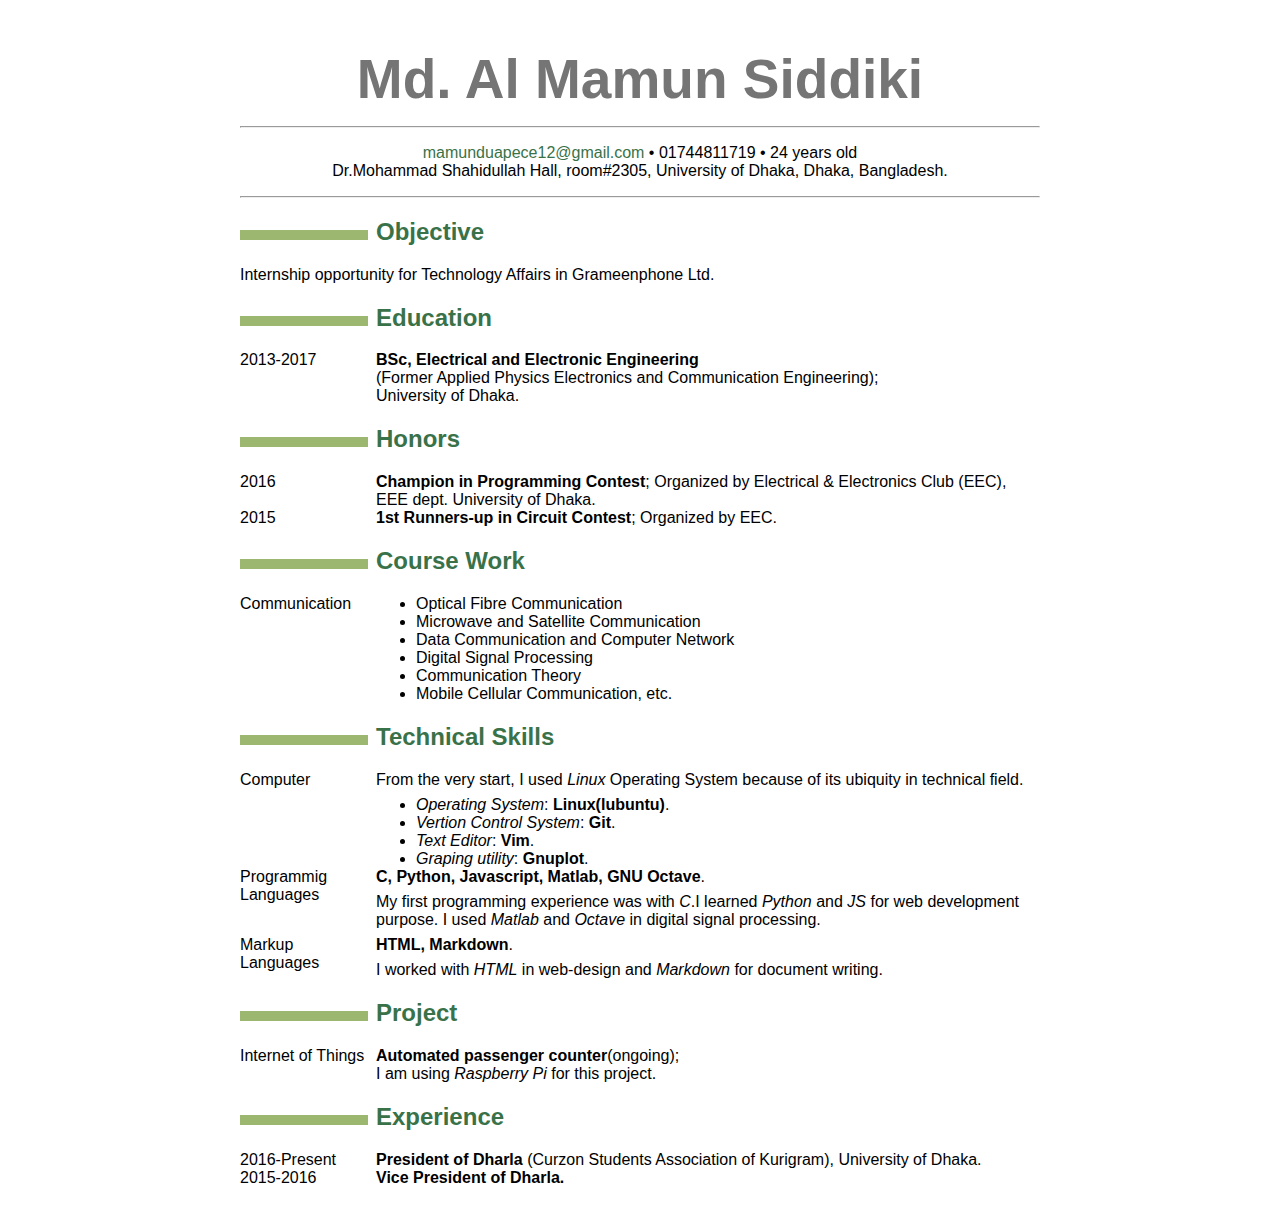
<file: docus/resume_gp.html>
<!DOCTYPE html PUBLIC "-//W3C//DTD XHTML 1.0 Transitional//EN" "http://www.w3.org/TR/xhtml1/DTD/xhtml1-transitional.dtd">
<html xmlns="http://www.w3.org/1999/xhtml">
<head>
  <meta http-equiv="Content-Type" content="text/html; charset=utf-8" />
  <meta http-equiv="Content-Style-Type" content="text/css" />
  <meta name="generator" content="pandoc" />
  <title></title>
  <style type="text/css">code{white-space: pre;}</style>
  <style type="text/css">
  /*
   * Copyright 2013 Christophe-Marie Duquesne <chmd@chmd.fr>
   *
   * CSS for making a resume with pandoc. Inspired by moderncv.
   *
   * This CSS document is delivered to you under the CC BY-SA 3.0 License.
   * https://creativecommons.org/licenses/by-sa/3.0/deed.en_US
   */
  
  /* Whole document */
  body {
      font-family: "Helvetica Neue", Helvetica, Arial, sans-serif;
      width: 800px;
      margin: auto;
      background: #FFFFFF;
      padding: 10px 10px 10px 10px;
  }
  
  /* Title of the resume */
  h1 {
      font-size: 55px;
      color: #757575;
      text-align:center;
      margin-bottom:15px;
  }
  h1:hover {
      background-color: #757575;
      color: #FFFFFF;
      text-shadow: 1px 1px 1px #333;
  }
  
  /* Titles of categories */
  h2 {
      /* This is called "sectioncolor" in the ConTeXt stylesheet. */
      color: #397249;
  }
  /* There is a bar just before each category */
  h2:before {
      content: "";
      display: inline-block;
      margin-right:1%;
      width: 16%;
      height: 10px;
      /* This is called "rulecolor" in the ConTeXt stylesheet. */
      background-color: #9CB770;
  }
  h2:hover {
      background-color: #397249;
      color: #FFFFFF;
      text-shadow: 1px 1px 1px #333;
  }
  
  /* Definitions */
  dt {
      float: left;
      clear: left;
      width: 17%;
      /*font-weight: bold;*/
  }
  dd {
      margin-left: 17%;
  }
  p {
      margin-top:0;
      margin-bottom:7px;
  }
  
  /* Blockquotes */
  blockquote {
      text-align: center
  }
  
  /* Links */
  a {
      text-decoration: none;
      color: #397249;
  }
  a:hover, a:active {
      background-color: #397249;
      color: #FFFFFF;
      text-decoration: none;
      text-shadow: 1px 1px 1px #333;
  }
  
  /* Horizontal separators */
  hr {
      color: #A6A6A6;
  }
  
  table {
      width: 100%;
  }
  </style>
</head>
<body>
<h1 id="md.-al-mamun-siddiki">Md. Al Mamun Siddiki</h1>
<hr />
<blockquote>
<p><script type="text/javascript">
<!--
h='&#x67;&#x6d;&#x61;&#x69;&#108;&#46;&#x63;&#x6f;&#x6d;';a='&#64;';n='&#x6d;&#x61;&#x6d;&#x75;&#110;&#100;&#x75;&#x61;&#112;&#x65;&#x63;&#x65;&#x31;&#50;';e=n+a+h;
document.write('<a h'+'ref'+'="ma'+'ilto'+':'+e+'" clas'+'s="em' + 'ail">'+e+'<\/'+'a'+'>');
// -->
</script><noscript>&#x6d;&#x61;&#x6d;&#x75;&#110;&#100;&#x75;&#x61;&#112;&#x65;&#x63;&#x65;&#x31;&#50;&#32;&#x61;&#116;&#32;&#x67;&#x6d;&#x61;&#x69;&#108;&#32;&#100;&#x6f;&#116;&#32;&#x63;&#x6f;&#x6d;</noscript> • 01744811719 • 24 years old<br />
Dr.Mohammad Shahidullah Hall, room#2305, University of Dhaka, Dhaka, Bangladesh.</p>
</blockquote>
<hr />
<h2 id="objective">Objective</h2>
<p>Internship opportunity for Technology Affairs in Grameenphone Ltd.</p>
<h2 id="education">Education</h2>
<dl>
<dt>2013-2017</dt>
<dd><strong>BSc, Electrical and Electronic Engineering</strong><br />
(Former Applied Physics Electronics and Communication Engineering);<br />
University of Dhaka.
</dd>
</dl>
<h2 id="honors">Honors</h2>
<dl>
<dt>2016</dt>
<dd><strong>Champion in Programming Contest</strong>; Organized by Electrical &amp; Electronics Club (EEC), EEE dept. University of Dhaka.
</dd>
<dt>2015</dt>
<dd><strong>1st Runners-up in Circuit Contest</strong>; Organized by EEC.
</dd>
</dl>
<h2 id="course-work">Course Work</h2>
<dl>
<dt>Communication</dt>
<dd><ul>
<li>Optical Fibre Communication</li>
<li>Microwave and Satellite Communication</li>
<li>Data Communication and Computer Network</li>
<li>Digital Signal Processing</li>
<li>Communication Theory</li>
<li>Mobile Cellular Communication, etc.</li>
</ul>
</dd>
</dl>
<h2 id="technical-skills">Technical Skills</h2>
<dl>
<dt>Computer</dt>
<dd><p>From the very start, I used <em>Linux</em> Operating System because of its ubiquity in technical field.</p>
<ul>
<li><em>Operating System</em>: <strong>Linux(lubuntu)</strong>.</li>
<li><em>Vertion Control System</em>: <strong>Git</strong>.</li>
<li><em>Text Editor</em>: <strong>Vim</strong>.</li>
<li><em>Graping utility</em>: <strong>Gnuplot</strong>.</li>
</ul>
</dd>
<dt>Programmig Languages</dt>
<dd><p><strong>C, Python, Javascript, Matlab, GNU Octave</strong>.</p>
<p>My first programming experience was with <em>C</em>.I learned <em>Python</em> and <em>JS</em> for web development purpose. I used <em>Matlab</em> and <em>Octave</em> in digital signal processing.</p>
</dd>
<dt>Markup Languages</dt>
<dd><p><strong>HTML, Markdown</strong>.</p>
<p>I worked with <em>HTML</em> in web-design and <em>Markdown</em> for document writing.</p>
</dd>
</dl>
<h2 id="project">Project</h2>
<dl>
<dt>Internet of Things</dt>
<dd><strong>Automated passenger counter</strong>(ongoing);<br />
I am using <em>Raspberry Pi</em> for this project.
</dd>
</dl>
<h2 id="experience">Experience</h2>
<dl>
<dt>2016-Present</dt>
<dd><strong>President of Dharla</strong> (Curzon Students Association of Kurigram), University of Dhaka.
</dd>
<dt>2015-2016</dt>
<dd><strong>Vice President of Dharla.</strong>
</dd>
</dl>
</body>
</html>
</file>
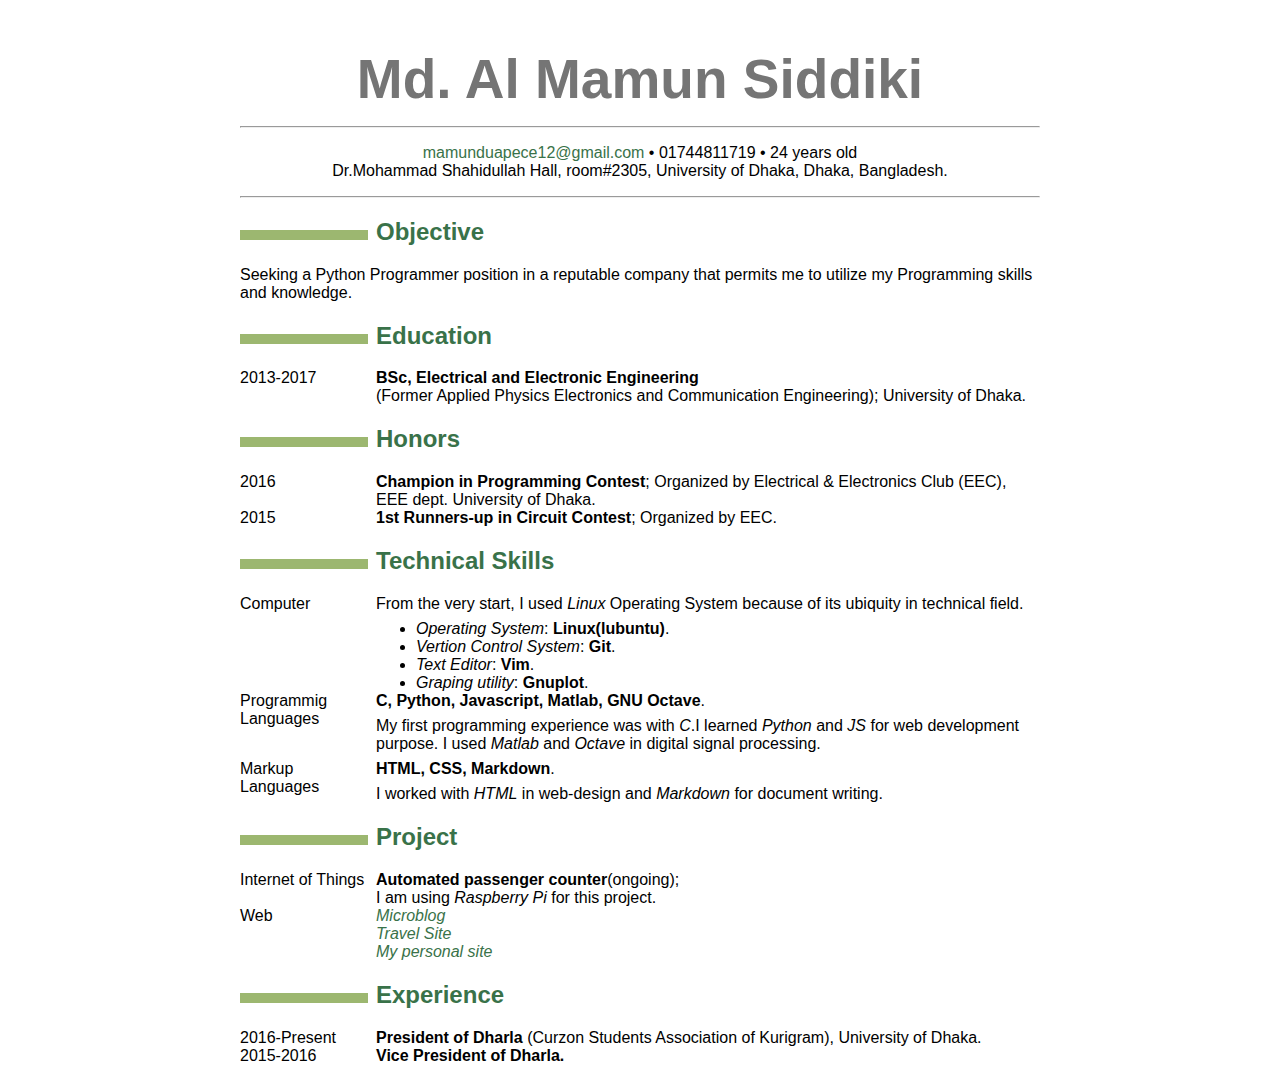
<file: docus/resume_programmer.html>
<!DOCTYPE html PUBLIC "-//W3C//DTD XHTML 1.0 Transitional//EN" "http://www.w3.org/TR/xhtml1/DTD/xhtml1-transitional.dtd">
<html xmlns="http://www.w3.org/1999/xhtml">
<head>
  <meta http-equiv="Content-Type" content="text/html; charset=utf-8" />
  <meta http-equiv="Content-Style-Type" content="text/css" />
  <meta name="generator" content="pandoc" />
  <title></title>
  <style type="text/css">code{white-space: pre;}</style>
  <style type="text/css">
  /*
   * Copyright 2013 Christophe-Marie Duquesne <chmd@chmd.fr>
   *
   * CSS for making a resume with pandoc. Inspired by moderncv.
   *
   * This CSS document is delivered to you under the CC BY-SA 3.0 License.
   * https://creativecommons.org/licenses/by-sa/3.0/deed.en_US
   */
  
  /* Whole document */
  body {
      font-family: "Helvetica Neue", Helvetica, Arial, sans-serif;
      width: 800px;
      margin: auto;
      background: #FFFFFF;
      padding: 10px 10px 10px 10px;
  }
  
  /* Title of the resume */
  h1 {
      font-size: 55px;
      color: #757575;
      text-align:center;
      margin-bottom:15px;
  }
  h1:hover {
      background-color: #757575;
      color: #FFFFFF;
      text-shadow: 1px 1px 1px #333;
  }
  
  /* Titles of categories */
  h2 {
      /* This is called "sectioncolor" in the ConTeXt stylesheet. */
      color: #397249;
  }
  /* There is a bar just before each category */
  h2:before {
      content: "";
      display: inline-block;
      margin-right:1%;
      width: 16%;
      height: 10px;
      /* This is called "rulecolor" in the ConTeXt stylesheet. */
      background-color: #9CB770;
  }
  h2:hover {
      background-color: #397249;
      color: #FFFFFF;
      text-shadow: 1px 1px 1px #333;
  }
  
  /* Definitions */
  dt {
      float: left;
      clear: left;
      width: 17%;
      /*font-weight: bold;*/
  }
  dd {
      margin-left: 17%;
  }
  p {
      margin-top:0;
      margin-bottom:7px;
  }
  
  /* Blockquotes */
  blockquote {
      text-align: center
  }
  
  /* Links */
  a {
      text-decoration: none;
      color: #397249;
  }
  a:hover, a:active {
      background-color: #397249;
      color: #FFFFFF;
      text-decoration: none;
      text-shadow: 1px 1px 1px #333;
  }
  
  /* Horizontal separators */
  hr {
      color: #A6A6A6;
  }
  
  table {
      width: 100%;
  }
  </style>
</head>
<body>
<h1 id="md.-al-mamun-siddiki">Md. Al Mamun Siddiki</h1>
<hr />
<blockquote>
<p><script type="text/javascript">
<!--
h='&#x67;&#x6d;&#x61;&#x69;&#108;&#46;&#x63;&#x6f;&#x6d;';a='&#64;';n='&#x6d;&#x61;&#x6d;&#x75;&#110;&#100;&#x75;&#x61;&#112;&#x65;&#x63;&#x65;&#x31;&#50;';e=n+a+h;
document.write('<a h'+'ref'+'="ma'+'ilto'+':'+e+'" clas'+'s="em' + 'ail">'+e+'<\/'+'a'+'>');
// -->
</script><noscript>&#x6d;&#x61;&#x6d;&#x75;&#110;&#100;&#x75;&#x61;&#112;&#x65;&#x63;&#x65;&#x31;&#50;&#32;&#x61;&#116;&#32;&#x67;&#x6d;&#x61;&#x69;&#108;&#32;&#100;&#x6f;&#116;&#32;&#x63;&#x6f;&#x6d;</noscript> • 01744811719 • 24 years old<br />
Dr.Mohammad Shahidullah Hall, room#2305, University of Dhaka, Dhaka, Bangladesh.</p>
</blockquote>
<hr />
<h2 id="objective">Objective</h2>
<p>Seeking a Python Programmer position in a reputable company that permits me to utilize my Programming skills and knowledge.</p>
<h2 id="education">Education</h2>
<dl>
<dt>2013-2017</dt>
<dd><strong>BSc, Electrical and Electronic Engineering</strong><br />
(Former Applied Physics Electronics and Communication Engineering); University of Dhaka.
</dd>
</dl>
<h2 id="honors">Honors</h2>
<dl>
<dt>2016</dt>
<dd><strong>Champion in Programming Contest</strong>; Organized by Electrical &amp; Electronics Club (EEC), EEE dept. University of Dhaka.
</dd>
<dt>2015</dt>
<dd><strong>1st Runners-up in Circuit Contest</strong>; Organized by EEC.
</dd>
</dl>
<h2 id="technical-skills">Technical Skills</h2>
<dl>
<dt>Computer</dt>
<dd><p>From the very start, I used <em>Linux</em> Operating System because of its ubiquity in technical field.</p>
<ul>
<li><em>Operating System</em>: <strong>Linux(lubuntu)</strong>.</li>
<li><em>Vertion Control System</em>: <strong>Git</strong>.</li>
<li><em>Text Editor</em>: <strong>Vim</strong>.</li>
<li><em>Graping utility</em>: <strong>Gnuplot</strong>.</li>
</ul>
</dd>
<dt>Programmig Languages</dt>
<dd><p><strong>C, Python, Javascript, Matlab, GNU Octave</strong>.</p>
<p>My first programming experience was with <em>C</em>.I learned <em>Python</em> and <em>JS</em> for web development purpose. I used <em>Matlab</em> and <em>Octave</em> in digital signal processing.</p>
</dd>
<dt>Markup Languages</dt>
<dd><p><strong>HTML, CSS, Markdown</strong>.</p>
<p>I worked with <em>HTML</em> in web-design and <em>Markdown</em> for document writing.</p>
</dd>
</dl>
<h2 id="project">Project</h2>
<dl>
<dt>Internet of Things</dt>
<dd><strong>Automated passenger counter</strong>(ongoing);<br />
I am using <em>Raspberry Pi</em> for this project.
</dd>
<dt>Web</dt>
<dd><em><a href="https://github.com/Mamun-dueee/Flask-microblog">Microblog</a></em><br />
<em><a href="https://mamun-dueee.github.io/travelSite02/">Travel Site</a></em><br />
<em><a href="https://mamun-dueee.github.io/">My personal site</a></em>
</dd>
</dl>
<h2 id="experience">Experience</h2>
<dl>
<dt>2016-Present</dt>
<dd><strong>President of Dharla</strong> (Curzon Students Association of Kurigram), University of Dhaka.
</dd>
<dt>2015-2016</dt>
<dd><strong>Vice President of Dharla.</strong>
</dd>
</dl>
</body>
</html>
</file>
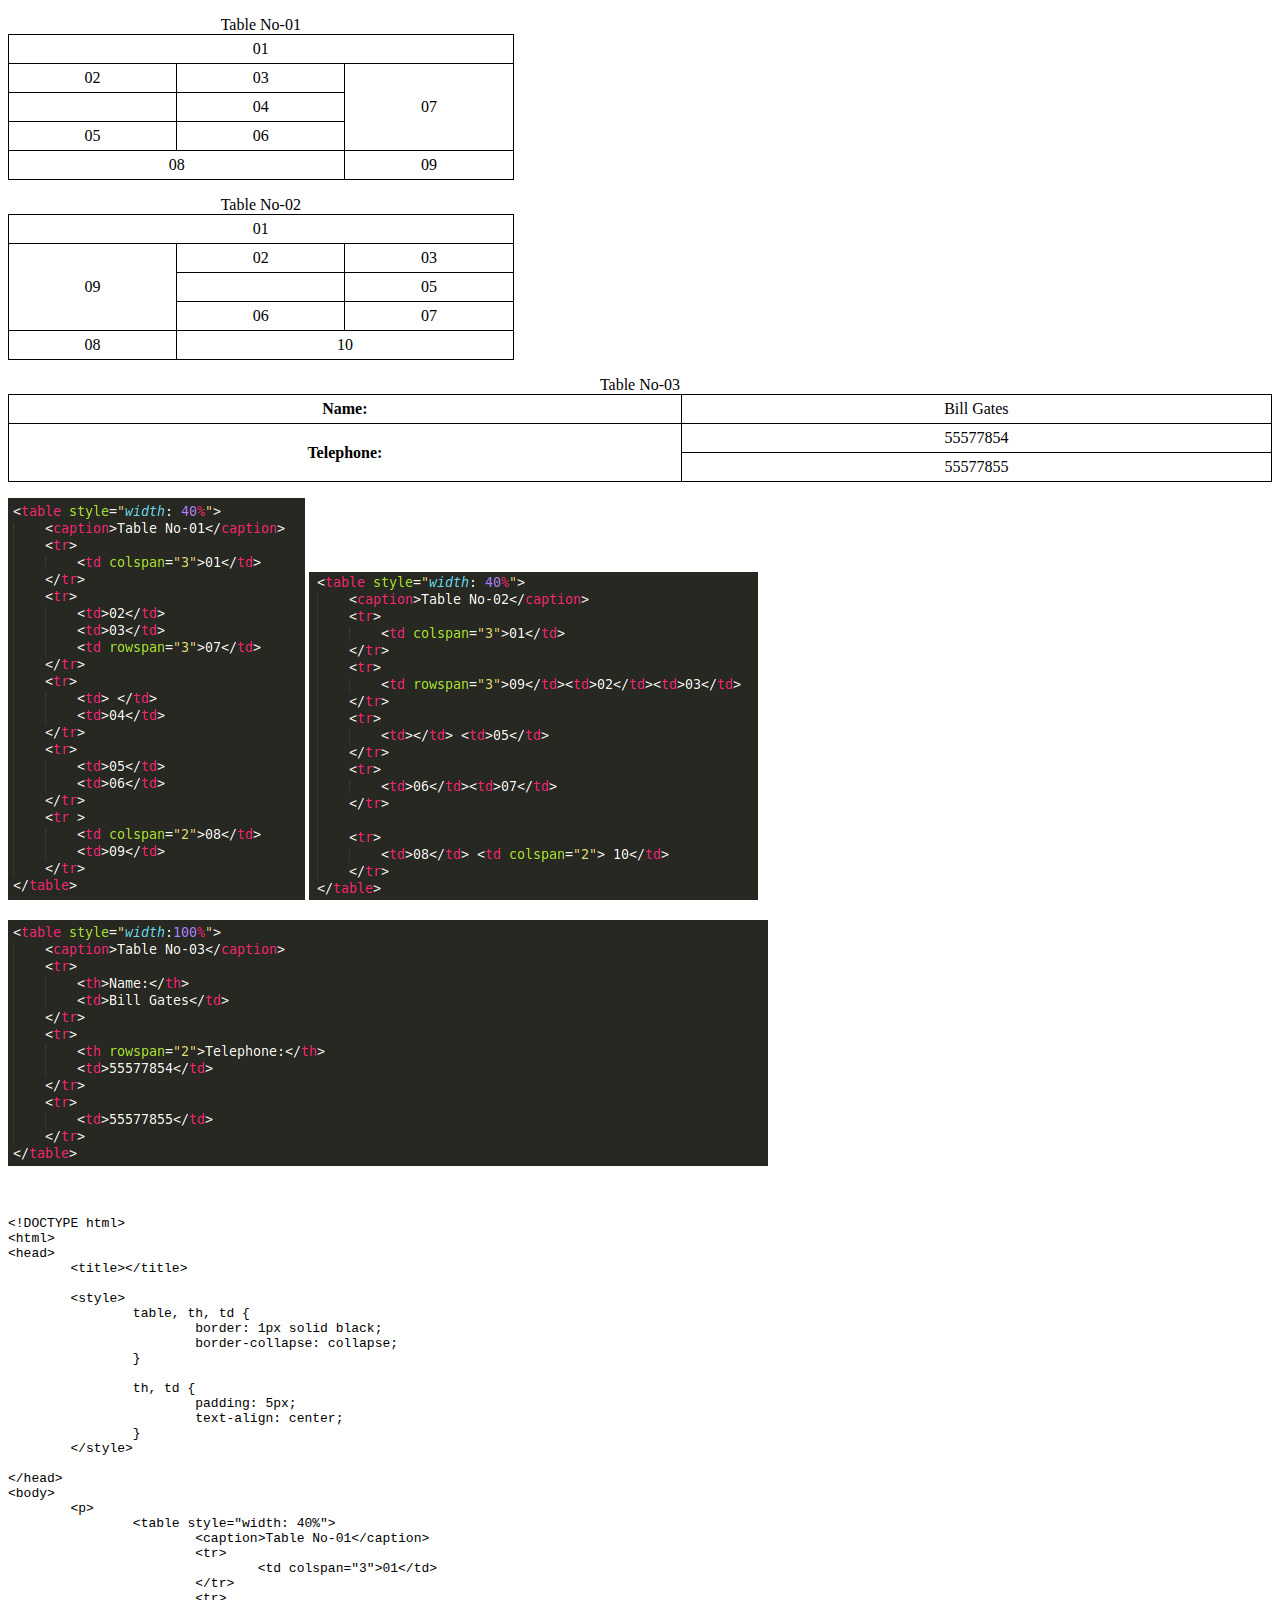
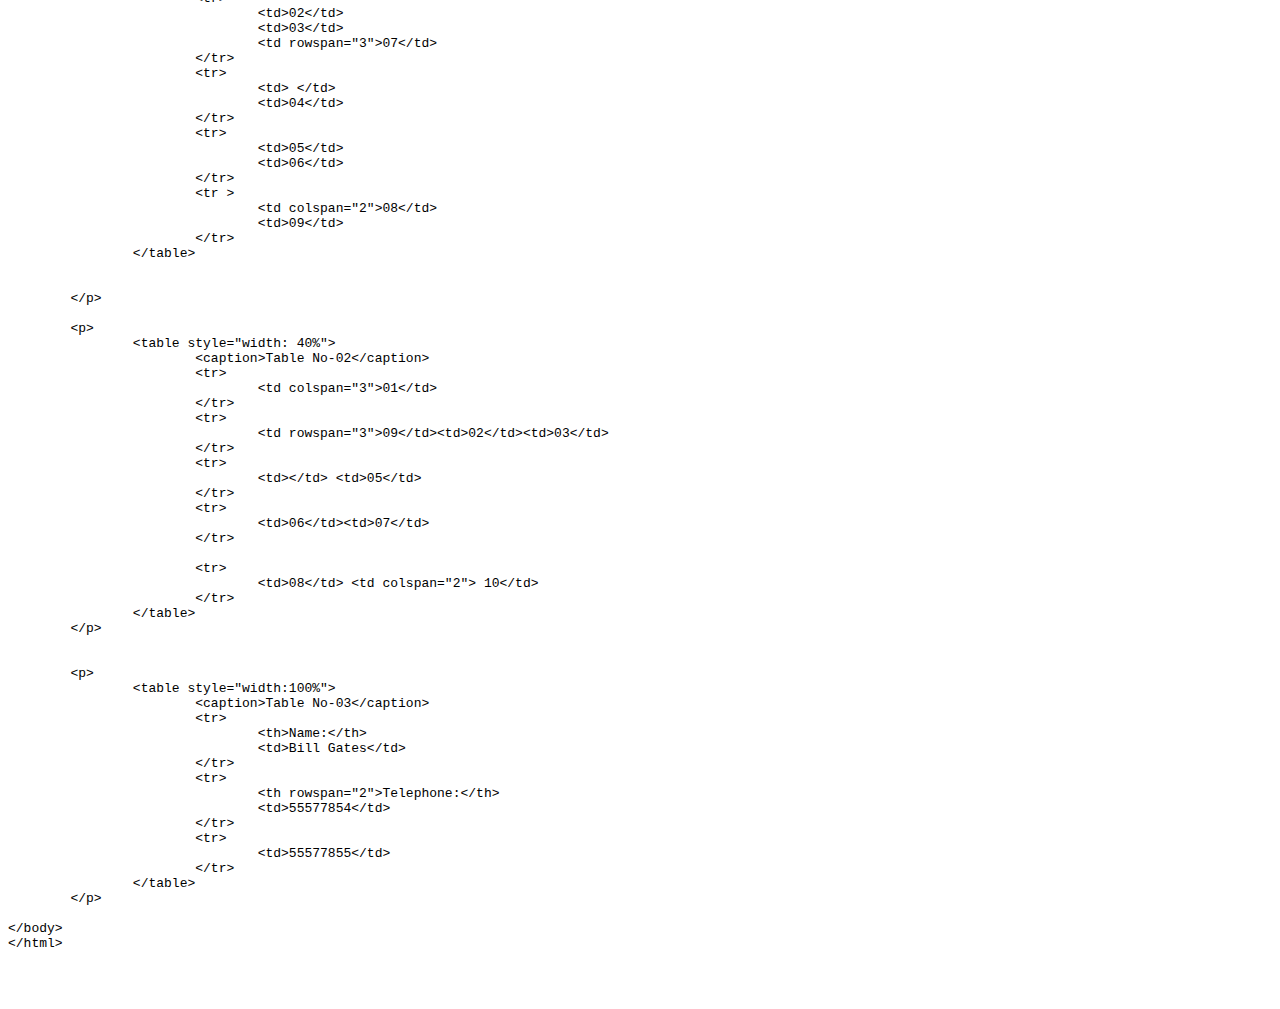
<file: services-file/tables.html>
<!DOCTYPE html>
<html>
<head>
	<title></title>

	<style>
		table, th, td {
			border: 1px solid black;
			border-collapse: collapse;
		}

		th, td {
			padding: 5px;
			text-align: center;
		}
	</style>

</head>
<body>
	<p>
		<table style="width: 40%">
			<caption>Table No-01</caption>
			<tr>
				<td colspan="3">01</td>
			</tr>
			<tr>
				<td>02</td>
				<td>03</td>
				<td rowspan="3">07</td>
			</tr>
			<tr>
				<td> </td>
				<td>04</td>
			</tr>
			<tr>
				<td>05</td>
				<td>06</td>
			</tr>
			<tr >
				<td colspan="2">08</td>
				<td>09</td>
			</tr>			
		</table>


	</p>

	<p>
		<table style="width: 40%">
			<caption>Table No-02</caption>
			<tr>
				<td colspan="3">01</td>
			</tr>
			<tr>
				<td rowspan="3">09</td><td>02</td><td>03</td>
			</tr>			
			<tr>
				<td></td> <td>05</td>
			</tr>
			<tr>
				<td>06</td><td>07</td>
			</tr>

			<tr>
				<td>08</td> <td colspan="2"> 10</td>
			</tr>
		</table>
	</p>
	

	<p>
		<table style="width:100%">
			<caption>Table No-03</caption>
			<tr>
				<th>Name:</th>
				<td>Bill Gates</td>
			</tr>
			<tr>
				<th rowspan="2">Telephone:</th>
				<td>55577854</td>
			</tr>
			<tr>
				<td>55577855</td>
			</tr>
		</table>
	</p>

	<p>
		<img src="table/table01.png" class="img-responsive" alt="Responsive image">
		<img src="table/table02.png" class="img-responsive" alt="Responsive image">
	</p>
		
	<p>
		<img src="table/table03.png" class="img-responsive" alt="Responsive image">
	</p>
	

<xmp>

<!DOCTYPE html>
<html>
<head>
	<title></title>

	<style>
		table, th, td {
			border: 1px solid black;
			border-collapse: collapse;
		}

		th, td {
			padding: 5px;
			text-align: center;
		}
	</style>

</head>
<body>
	<p>
		<table style="width: 40%">
			<caption>Table No-01</caption>
			<tr>
				<td colspan="3">01</td>
			</tr>
			<tr>
				<td>02</td>
				<td>03</td>
				<td rowspan="3">07</td>
			</tr>
			<tr>
				<td> </td>
				<td>04</td>
			</tr>
			<tr>
				<td>05</td>
				<td>06</td>
			</tr>
			<tr >
				<td colspan="2">08</td>
				<td>09</td>
			</tr>			
		</table>


	</p>

	<p>
		<table style="width: 40%">
			<caption>Table No-02</caption>
			<tr>
				<td colspan="3">01</td>
			</tr>
			<tr>
				<td rowspan="3">09</td><td>02</td><td>03</td>
			</tr>			
			<tr>
				<td></td> <td>05</td>
			</tr>
			<tr>
				<td>06</td><td>07</td>
			</tr>

			<tr>
				<td>08</td> <td colspan="2"> 10</td>
			</tr>
		</table>
	</p>
	

	<p>
		<table style="width:100%">
			<caption>Table No-03</caption>
			<tr>
				<th>Name:</th>
				<td>Bill Gates</td>
			</tr>
			<tr>
				<th rowspan="2">Telephone:</th>
				<td>55577854</td>
			</tr>
			<tr>
				<td>55577855</td>
			</tr>
		</table>
	</p>

</body>
</html>



</xmp>

</body>
</html>
</file>
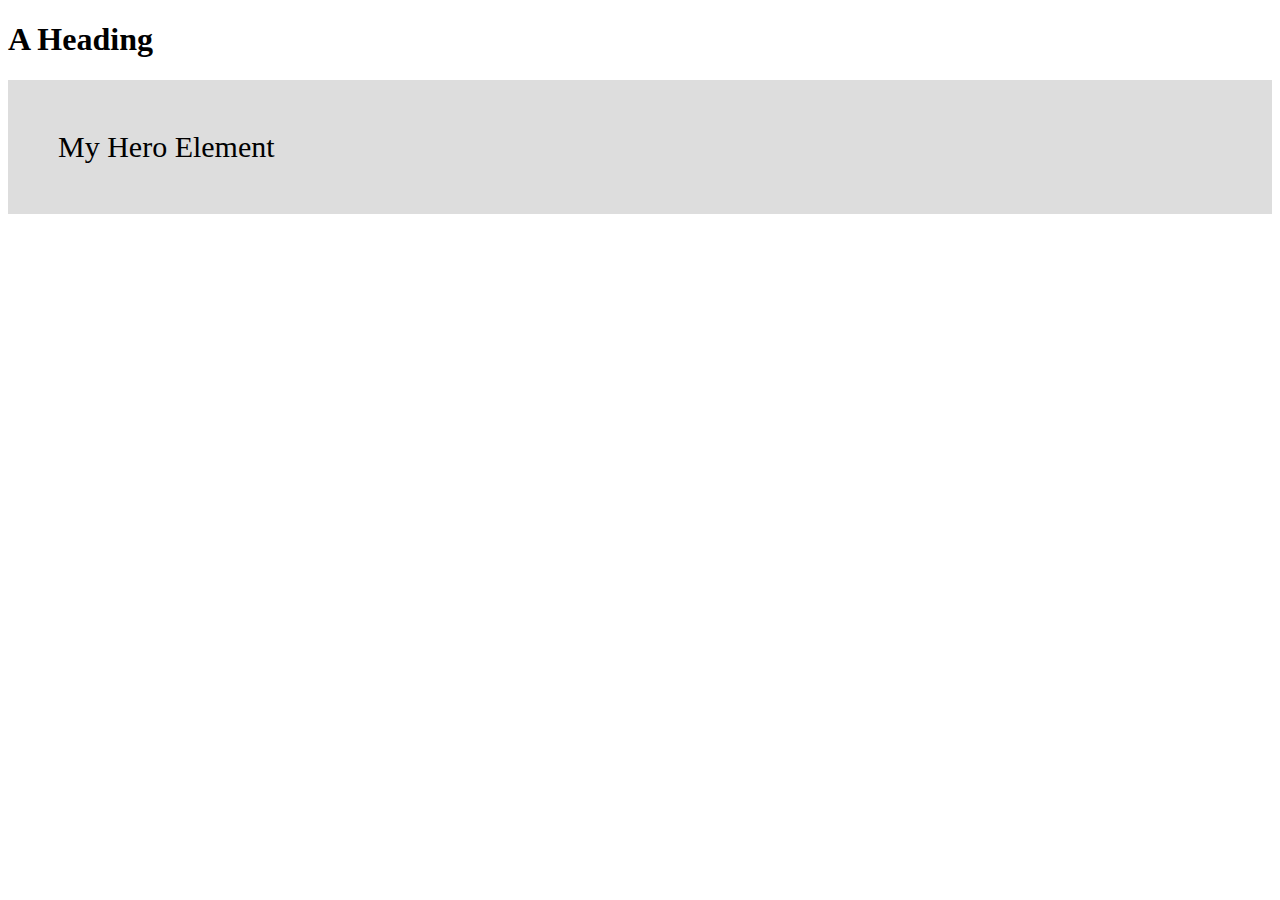
<file: w3s/br_support.html>
<!DOCTYPE html>
<html>
<head>
  <script>document.createElement("myHero")</script>
  <style>
  myHero {
      display: block;
      background-color: #dddddd;
      padding: 50px;
      font-size: 30px;
  } 
  </style> 
</head>
<body>

<h1>A Heading</h1>
<myHero>My Hero Element</myHero>

</body>
</html>
</file>
<file: css/styles.css>
.navbar-default {
  border: none;
}

#color-me {
    color: blue;
}

#quotes-header {
    color: #DF01D7;

}

body { padding-top: 50px; }
</file>
<file: w3s/styles.css>
a:link    {color:black;  text-decoration:none}
a:visited {color:blue;  text-decoration:none}
a:hover   {color:red; background-color:transparent; text-decoration:underline}
a:active  {color:yellow; background-color:transparent; text-decoration:underline}
</file>
